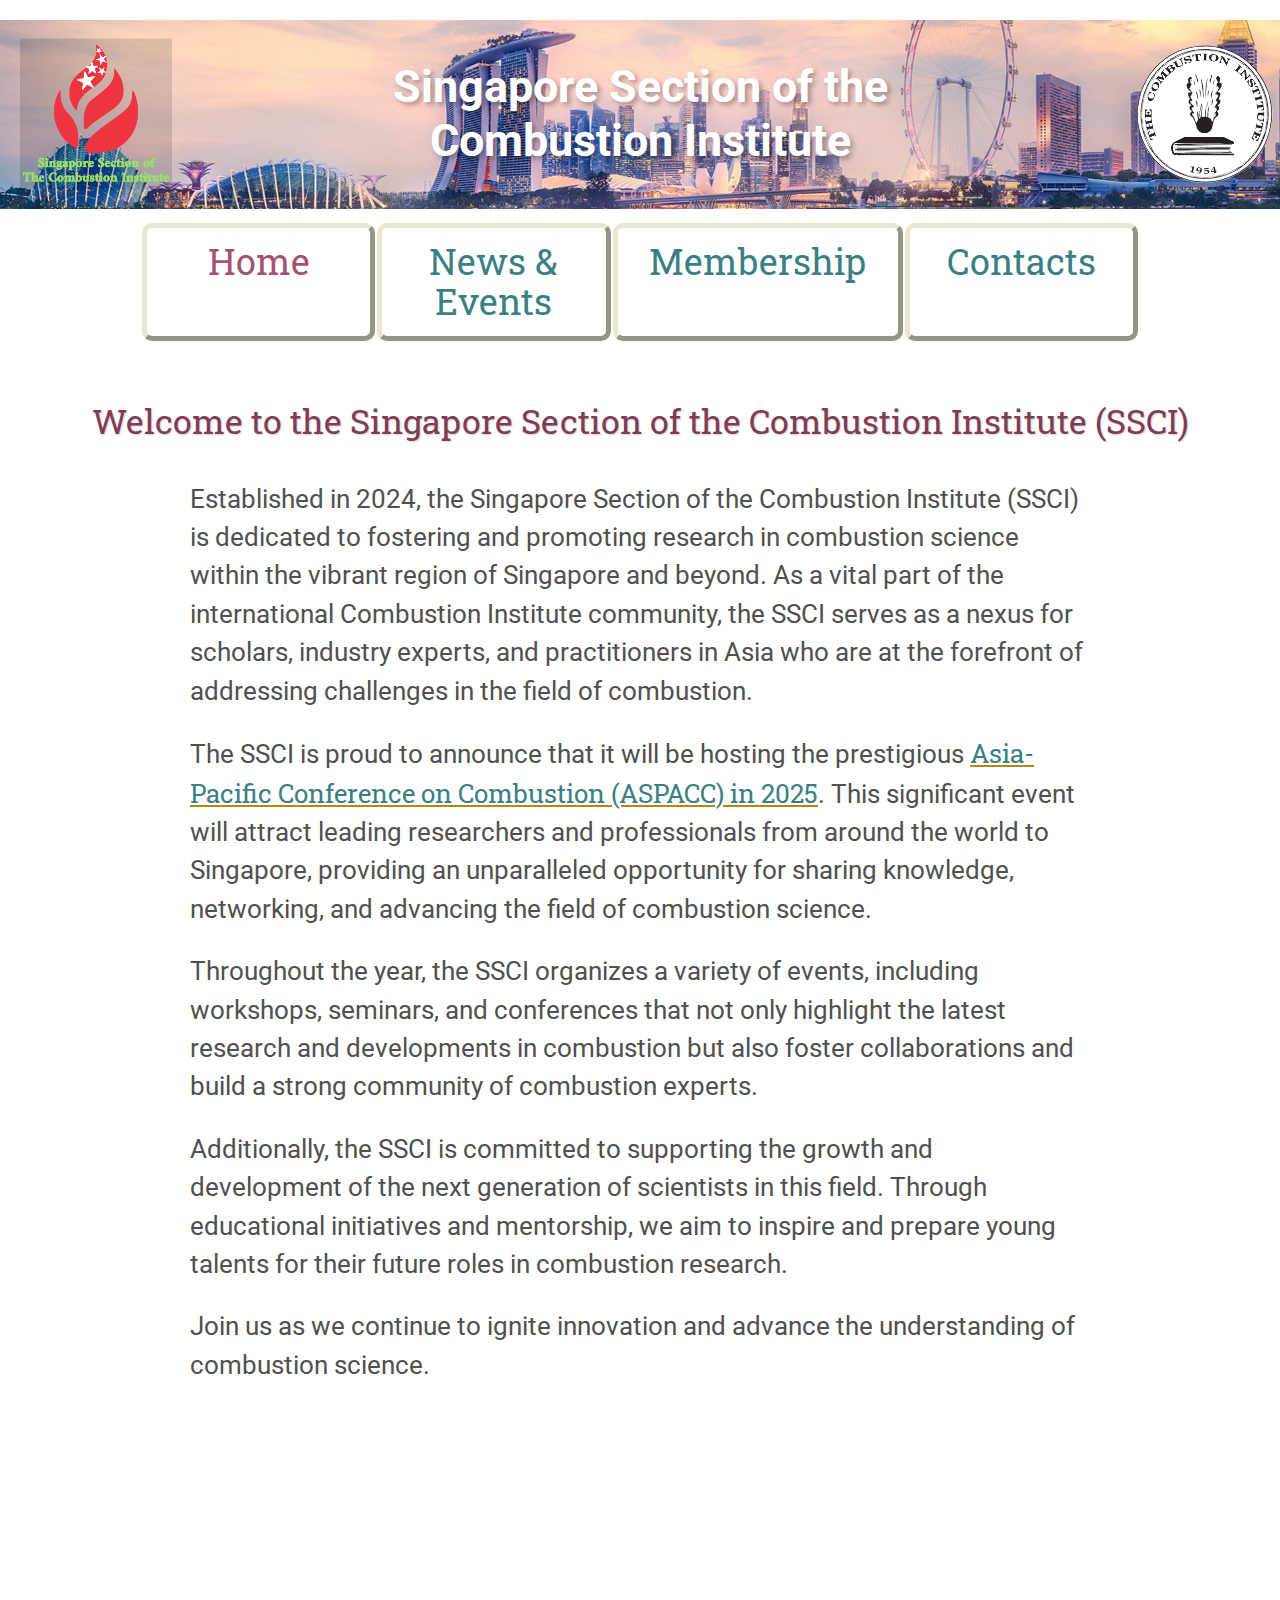
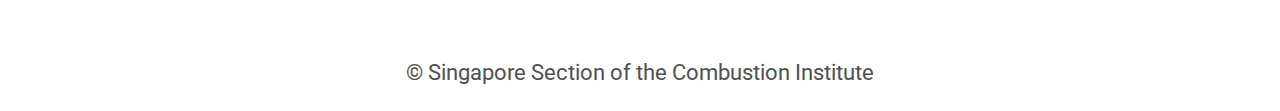
<file: index.html>
<!DOCTYPE html>
<html lang='en'>

<head>
    <base href=".">
    <link rel="shortcut icon" type="image/png" href="assets/favicon.png"/>
    <link rel="stylesheet" type="text/css" media="all" href="assets/main.css"/>
    <meta name="description" content="Conference Template">
    <meta name="resource-type" content="document">
    <meta name="distribution" content="global">
    <meta name="KeyWords" content="Conference">
    <title>Singapore Section of the Combustion Institute</title>

</head>

<body>

    <div class="banner-container">
        <img src="assets/SSCI-logo.png" alt="Left Logo" class="banner-logo left" height="80%">

        <img src="assets/singapore_p3.jpg" alt="Conference Banner" class="banner">
        <div class="overlay-text">Singapore Section of the Combustion Institute</div>

        <img src="assets/CI-logo.png" alt="Right Logo" class="banner-logo right" height="80%">
    </div>

    <table class="navigation">
        <tr>
            <td class="navigation">
                <a class="current" title="Home Page" href="javascript:window.location.reload();">Home</a>
            </td>

            <td class="navigation">
                <a title="News and Events" href="news.html">News & Events</a>
            </td>

            <td class="navigation">
                <a title="Membership" href="membership.html">Membership</a>
            </td>

            <td class="navigation">
                <a title="Contacts" href="contacts.html">Contacts</a>
            </td>
        </tr>
    </table>


<h2 id="welcome">Welcome to the Singapore Section of the Combustion Institute (SSCI)</h2>
<p>
Established in 2024, the Singapore Section of the Combustion Institute (SSCI) is dedicated to fostering and promoting research in combustion science within the vibrant region of Singapore and beyond. As a vital part of the international Combustion Institute community, the SSCI serves as a nexus for scholars, industry experts, and practitioners in Asia who are at the forefront of addressing challenges in the field of combustion.
</p>

<p>
The SSCI is proud to announce that it will be hosting the prestigious <a href="https://www.aspacc2025.org/" target="_blank">Asia-Pacific Conference on Combustion (ASPACC) in 2025</a>. This significant event will attract leading researchers and professionals from around the world to Singapore, providing an unparalleled opportunity for sharing knowledge, networking, and advancing the field of combustion science.
</p>

<p>
Throughout the year, the SSCI organizes a variety of events, including workshops, seminars, and conferences that not only highlight the latest research and developments in combustion but also foster collaborations and build a strong community of combustion experts.
</p>

<p>
Additionally, the SSCI is committed to supporting the growth and development of the next generation of scientists in this field. Through educational initiatives and mentorship, we aim to inspire and prepare young talents for their future roles in combustion research.
</p>

<p>
Join us as we continue to ignite innovation and advance the understanding of combustion science.
</p>

<footer>
    &copy; Singapore Section of the Combustion Institute
</footer>

</body>
</html>
</file>
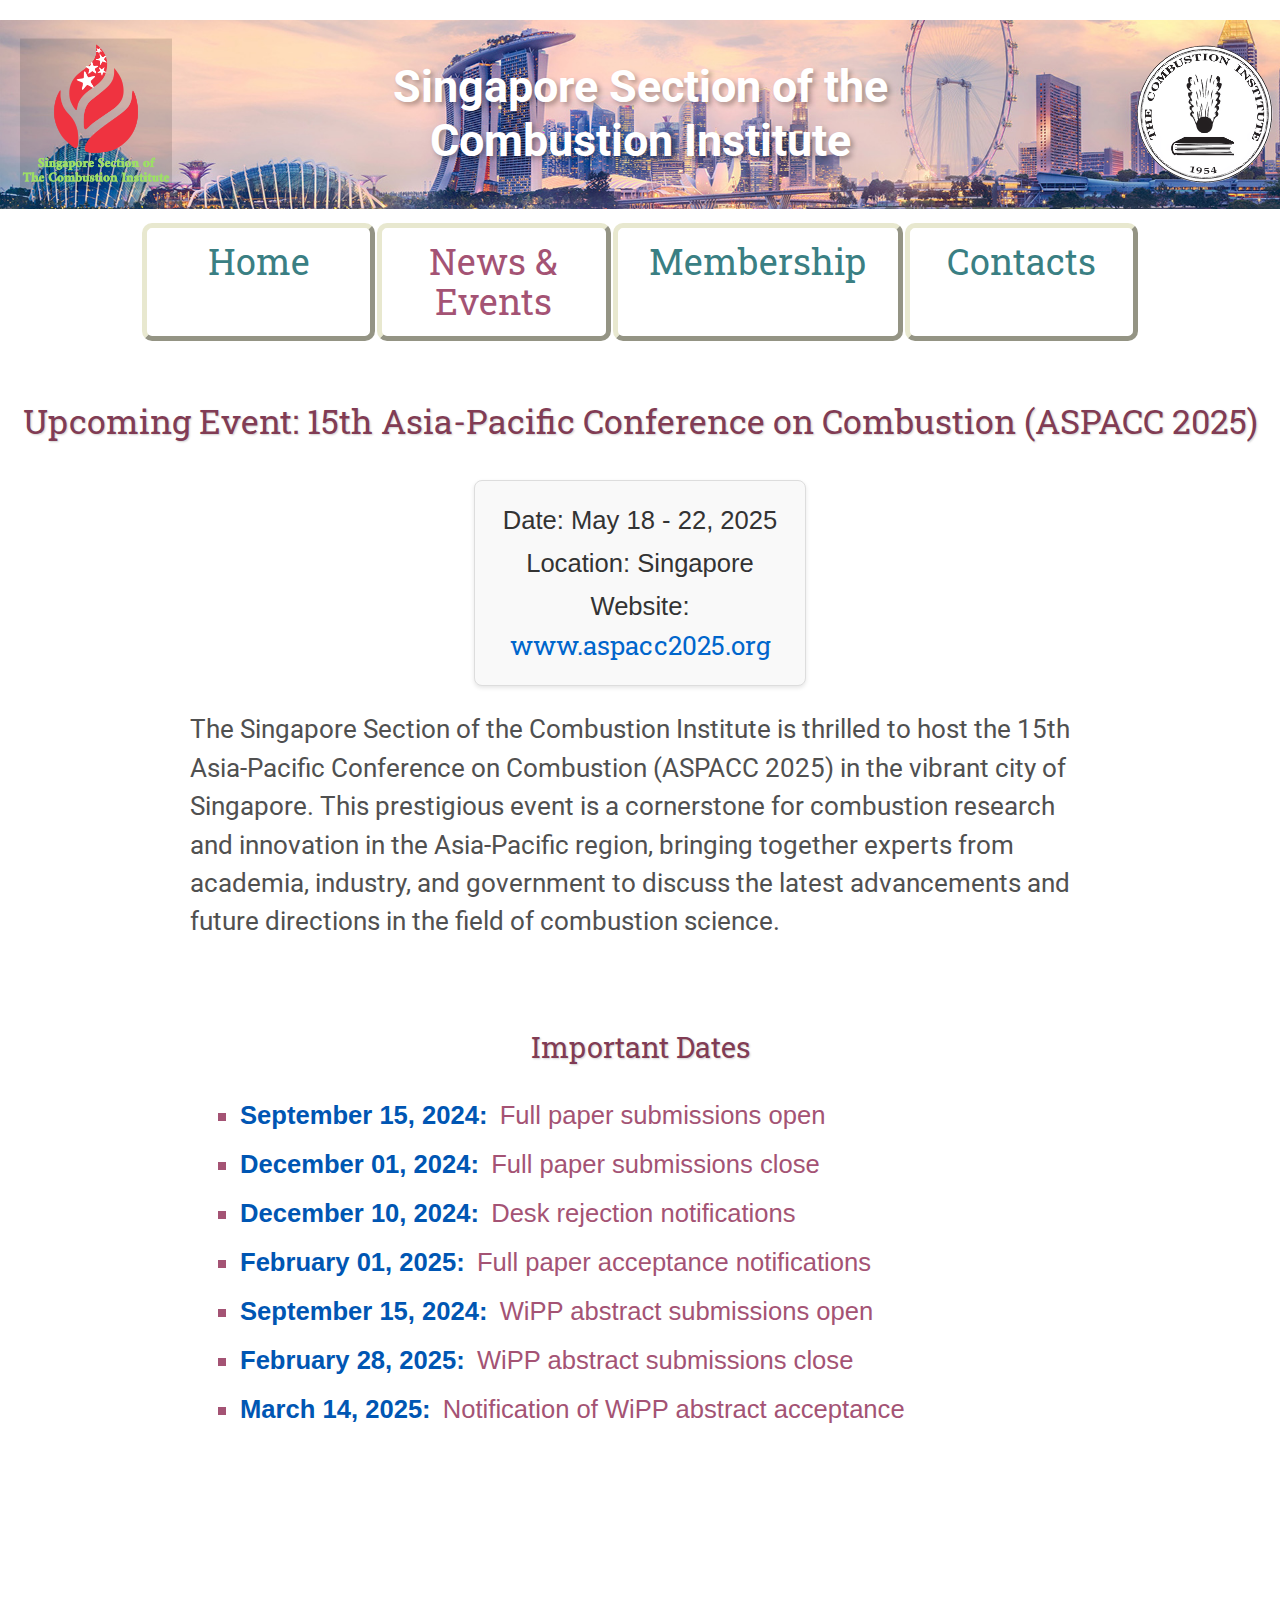
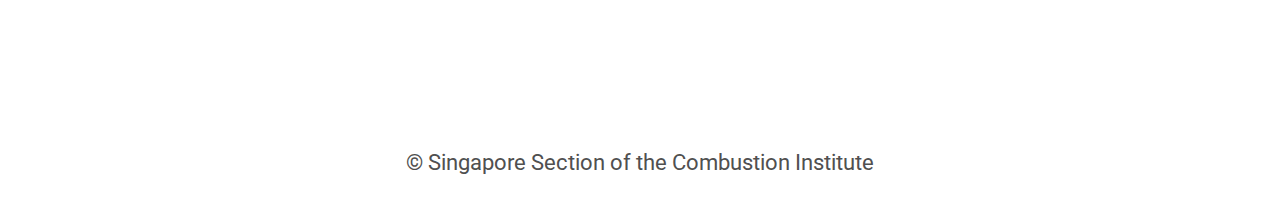
<file: news/index.html>
<!DOCTYPE html>
<html lang='en'>

<head>
    <base href=".">
    <link rel="shortcut icon" type="image/png" href="../assets/favicon.png"/>
    <link rel="stylesheet" type="text/css" media="all" href="../assets/main.css"/>
    <meta name="description" content="Conference Template">
    <meta name="resource-type" content="document">
    <meta name="distribution" content="global">
    <meta name="KeyWords" content="Conference">
    <title>Singapore Section of the Combustion Institute</title>

</head>

<body>

    <div class="banner-container">
        <img src="../assets/SSCI-logo.png" alt="Left Logo" class="banner-logo left" height="80%">

        <img src="../assets/singapore_p3.jpg" alt="Conference Banner" class="banner">
        <div class="overlay-text">Singapore Section of the Combustion Institute</div>

        <img src="../assets/CI-logo.png" alt="Right Logo" class="banner-logo right" height="80%">
    </div>

    <table class="navigation">
        <tr>
            <td class="navigation">
                <a title="Home Page" href="../index.html">Home</a>
            </td>

            <td class="navigation">
                <a class="current" title="News and Events" href="javascript:window.location.reload();">News & Events</a>
            </td>

            <td class="navigation">
                <a title="Membership" href="membership">Membership</a>
            </td>

            <td class="navigation">
                <a title="Contacts" href="contacts">Contacts</a>
            </td>
        </tr>
    </table>


<h2>Upcoming Event: 15th Asia-Pacific Conference on Combustion (ASPACC 2025)</h2>

<div class="event-details">
    <h5 class="event-date">Date: May 18 - 22, 2025</h5>
    <h5 class="event-location">Location: Singapore</h5>
    <h5 class="event-website">
        Website:
        <a href="https://www.aspacc2025.org/" target="_blank">www.aspacc2025.org</a>
    </h5>
</div>

<p>
The Singapore Section of the Combustion Institute is thrilled to host the 15th Asia-Pacific Conference on Combustion (ASPACC 2025) in the vibrant city of Singapore. This prestigious event is a cornerstone for combustion research and innovation in the Asia-Pacific region, bringing together experts from academia, industry, and government to discuss the latest advancements and future directions in the field of combustion science.
</p>


<div class="important-dates">
    <h3>Important Dates</h3>
    <ul>
        <li><span class="date">September 15, 2024:</span> Full paper submissions open</li>
        <li><span class="date">December 01, 2024:</span> Full paper submissions close</li>
        <li><span class="date">December 10, 2024:</span> Desk rejection notifications</li>
        <li><span class="date">February 01, 2025:</span> Full paper acceptance notifications</li>
        <li><span class="date">September 15, 2024:</span> WiPP abstract submissions open</li>
        <li><span class="date">February 28, 2025:</span> WiPP abstract submissions close</li>
        <li><span class="date">March 14, 2025:</span> Notification of WiPP abstract acceptance</li>
    </ul>
</div>


<footer>
    &copy; Singapore Section of the Combustion Institute
</footer>

</body>
</html>
</file>
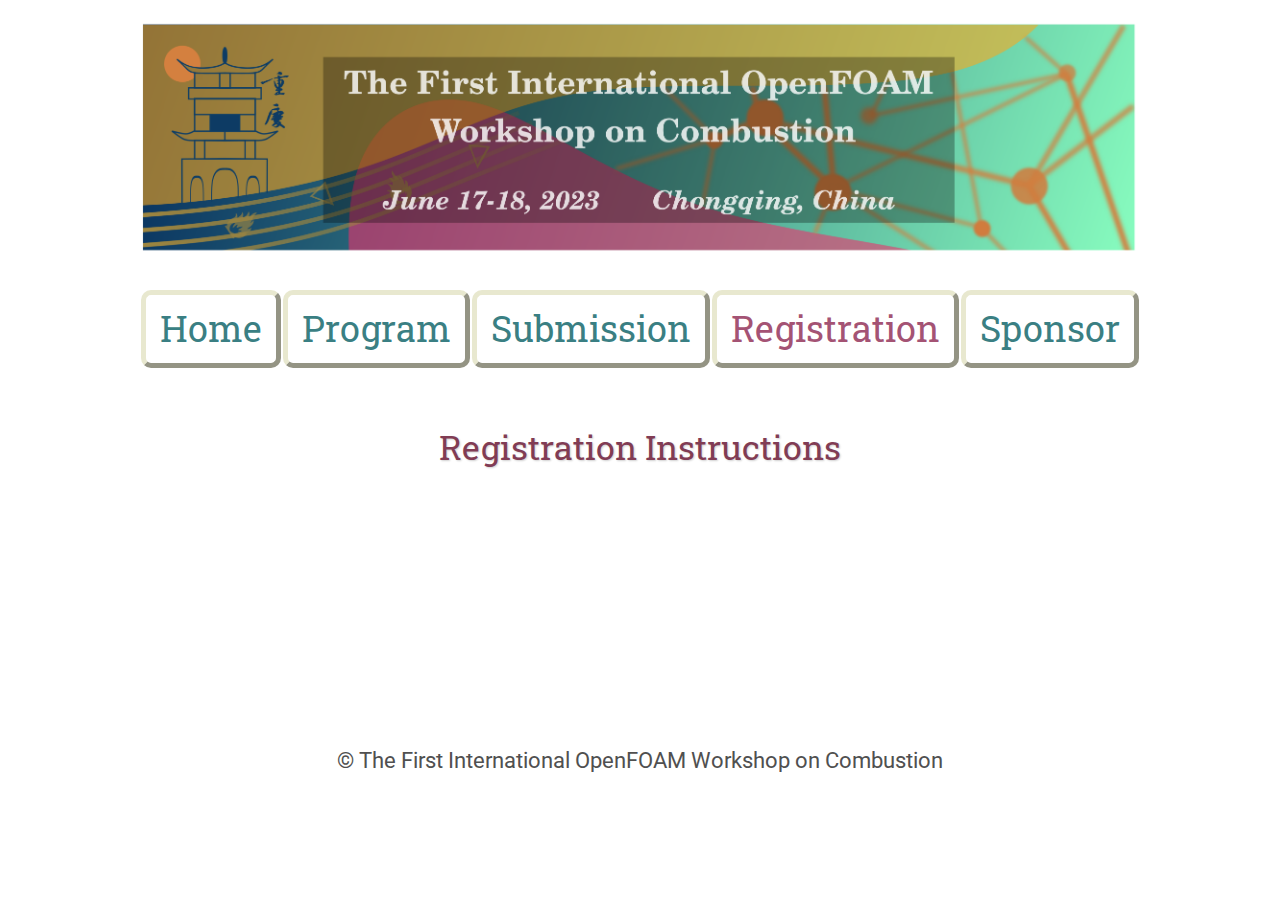
<file: registration/index.html>
<!DOCTYPE html>
<html lang='en'>

<head>
    <base href="..">
    <link rel="shortcut icon" type="image/png" href="assets/favicon.png"/>
    <link rel="stylesheet" type="text/css" media="all" href="assets/main.css"/>
    <meta name="description" content="Conference Template">
    <meta name="resource-type" content="document">
    <meta name="distribution" content="global">
    <meta name="KeyWords" content="Conference">
    <title>Registration</title>
</head>

<body>

    <div>
        <img src="assets/website_header.png" alt="Conference Banner" width="1000px">
    </div>

    <table class="navigation">
        <tr>
            <td class="navigation">
                <a title="Conference Home Page" href=".">Home</a>
            </td>

            <td class="navigation">
                <a title="Conference Program" href="program">Program</a>
            </td>

            <td class="navigation">
                <a title="Paper Submission" href="submission">Submission</a>
            </td>

            <td class="navigation">
                <a class="current" title="Register for the Conference" href="registration">Registration</a>
            </td>

            <td class="navigation">
                <a title="Sponsor" href="sponsor">Sponsor</a>
            </td>
        </tr>
    </table>


<h2>
    Registration Instructions
</h2>


<footer>
    &copy; The First International OpenFOAM Workshop on Combustion
</footer>

</body>
</html>
</file>
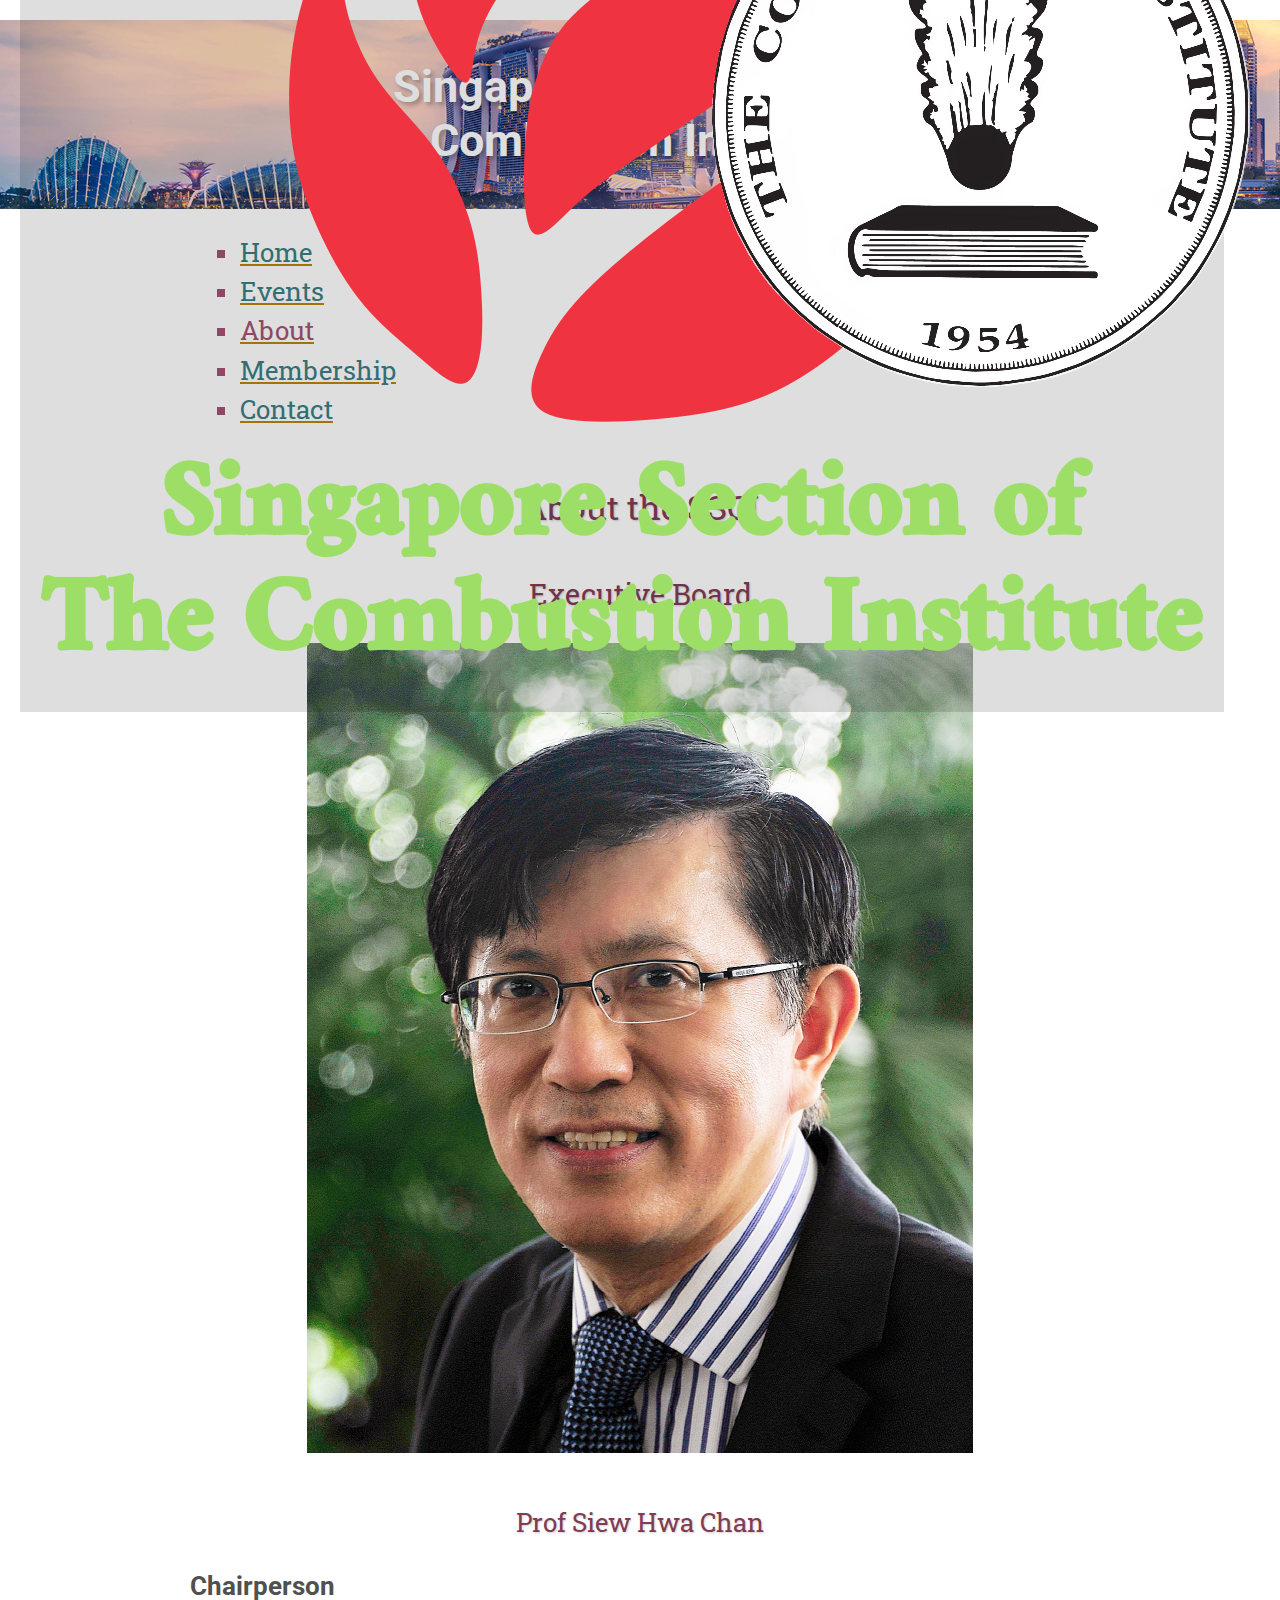
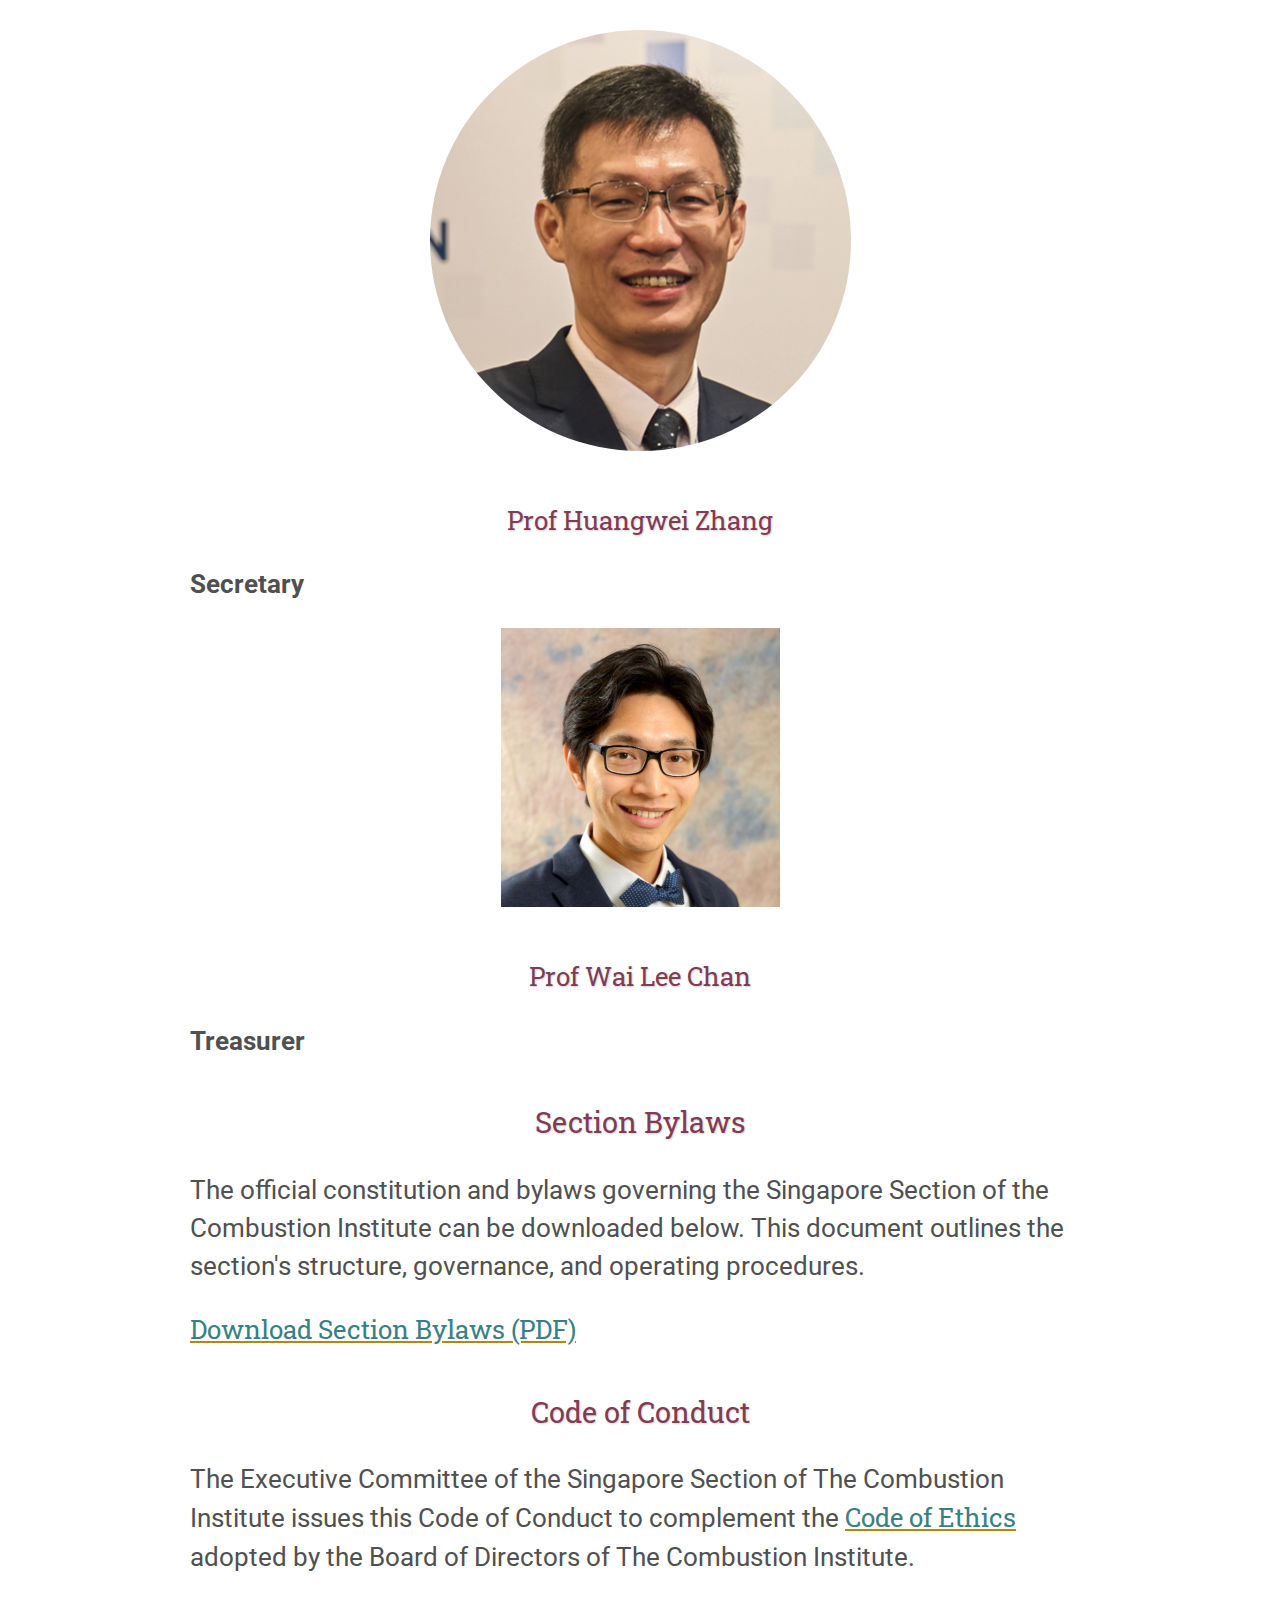
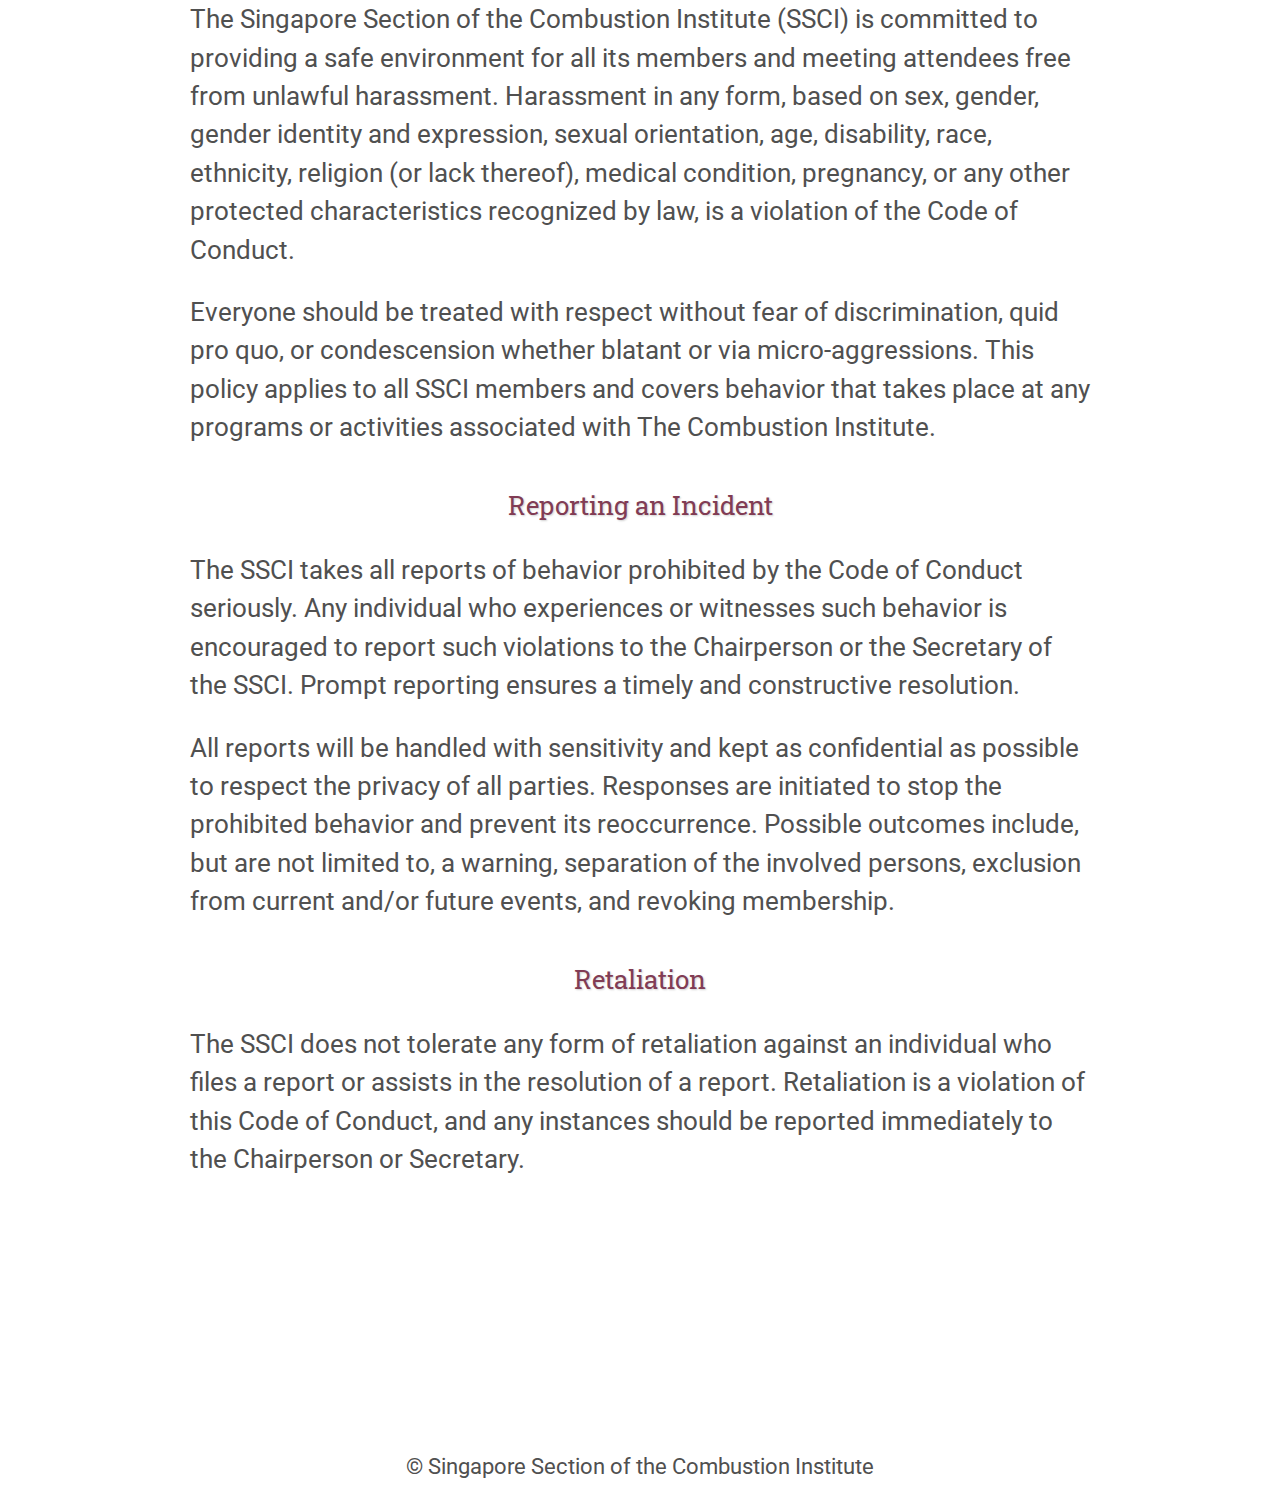
<file: about.html>
<!DOCTYPE html>
<html lang='en'>
<head>
    <base href=".">
    <meta charset="UTF-8">
    <meta name="viewport" content="width=device-width, initial-scale=1.0">
    <link rel="shortcut icon" type="image/png" href="assets/favicon.png"/>
    <link rel="stylesheet" type="text/css" media="all" href="assets/main.css"/>
    <meta name="description" content="About the Singapore Section of the Combustion Institute (SSCI), its board, and bylaws.">
    <meta name="KeyWords" content="About SSCI, Executive Board, Combustion Institute, Bylaws">
    <title>About | Singapore Section of the Combustion Institute</title>
</head>
<body>

    <header class="banner-container">
        <img src="assets/SSCI-logo.png" alt="SSCI Logo" class="banner-logo left">
        <img src="assets/singapore_p3.jpg" alt="Singapore Skyline Banner" class="banner">
        <div class="overlay-text">Singapore Section of the Combustion Institute</div>
        <img src="assets/CI-logo.png" alt="Combustion Institute Logo" class="banner-logo right">
    </header>

    <nav class="navigation">
        <ul>
            <li><a href="index.html">Home</a></li>
            <li><a href="events.html">Events</a></li>
            <li><a class="current" href="about.html">About</a></li>
            <li><a href="membership.html">Membership</a></li>
            <li><a href="contacts.html">Contact</a></li>
        </ul>
    </nav>

    <main class="content-wrapper">
        <h2>About the SSCI</h2>

        <section id="executive-board">
            <h3>Executive Board</h3>
            <div class="board-container">
                <div class="board-member">
                    <img src="assets/board/chan_siew_hwa.png" alt="Photo of Prof Siew Hwa Chan" class="board-photo">
                    <div class="board-info">
                        <h4>Prof Siew Hwa Chan</h4>
                        <p><strong>Chairperson</strong></p>
                    </div>
                </div>
                <div class="board-member">
                    <img src="assets/board/zhang_huangwei.png" alt="Photo of Prof Huangwei Zhang" class="board-photo">
                    <div class="board-info">
                        <h4>Prof Huangwei Zhang</h4>
                        <p><strong>Secretary</strong></p>
                    </div>
                </div>
                <div class="board-member">
                    <img src="assets/board/chan_wai_lee.jpg" alt="Photo of Prof Wai Lee Chan" class="board-photo">
                    <div class="board-info">
                        <h4>Prof Wai Lee Chan</h4>
                        <p><strong>Treasurer</strong></p>
                    </div>
                </div>
            </div>
        </section>

        <section id="section-bylaws">
            <h3>Section Bylaws</h3>
            <p>The official constitution and bylaws governing the Singapore Section of the Combustion Institute can be downloaded below. This document outlines the section's structure, governance, and operating procedures.</p>
            <p class="center-text">
                <a href="documents/Constitution of Singapore Section of The Combustion Institute vetted_Redacted.pdf" target="_blank" class="button-link">Download Section Bylaws (PDF)</a>
            </p>
        </section>

        <section id="code-of-conduct">
            <h3>Code of Conduct</h3>
            <p>The Executive Committee of the Singapore Section of The Combustion Institute issues this Code of Conduct to complement the <a href="https://www.combustioninstitute.org/resources/governance/code-of-ethics/" target="_blank">Code of Ethics</a> adopted by the Board of Directors of The Combustion Institute.</p>
            <p>The Singapore Section of the Combustion Institute (SSCI) is committed to providing a safe environment for all its members and meeting attendees free from unlawful harassment. Harassment in any form, based on sex, gender, gender identity and expression, sexual orientation, age, disability, race, ethnicity, religion (or lack thereof), medical condition, pregnancy, or any other protected characteristics recognized by law, is a violation of the Code of Conduct.</p>
            <p>Everyone should be treated with respect without fear of discrimination, quid pro quo, or condescension whether blatant or via micro-aggressions. This policy applies to all SSCI members and covers behavior that takes place at any programs or activities associated with The Combustion Institute.</p>

            <h4>Reporting an Incident</h4>
            <p>The SSCI takes all reports of behavior prohibited by the Code of Conduct seriously. Any individual who experiences or witnesses such behavior is encouraged to report such violations to the Chairperson or the Secretary of the SSCI. Prompt reporting ensures a timely and constructive resolution.</p>
            <p>All reports will be handled with sensitivity and kept as confidential as possible to respect the privacy of all parties. Responses are initiated to stop the prohibited behavior and prevent its reoccurrence. Possible outcomes include, but are not limited to, a warning, separation of the involved persons, exclusion from current and/or future events, and revoking membership.</p>

            <h4>Retaliation</h4>
            <p>The SSCI does not tolerate any form of retaliation against an individual who files a report or assists in the resolution of a report. Retaliation is a violation of this Code of Conduct, and any instances should be reported immediately to the Chairperson or Secretary.</p>
        </section>

    </main>

    <footer>
        &copy; Singapore Section of the Combustion Institute
    </footer>

</body>
</html>
</file>
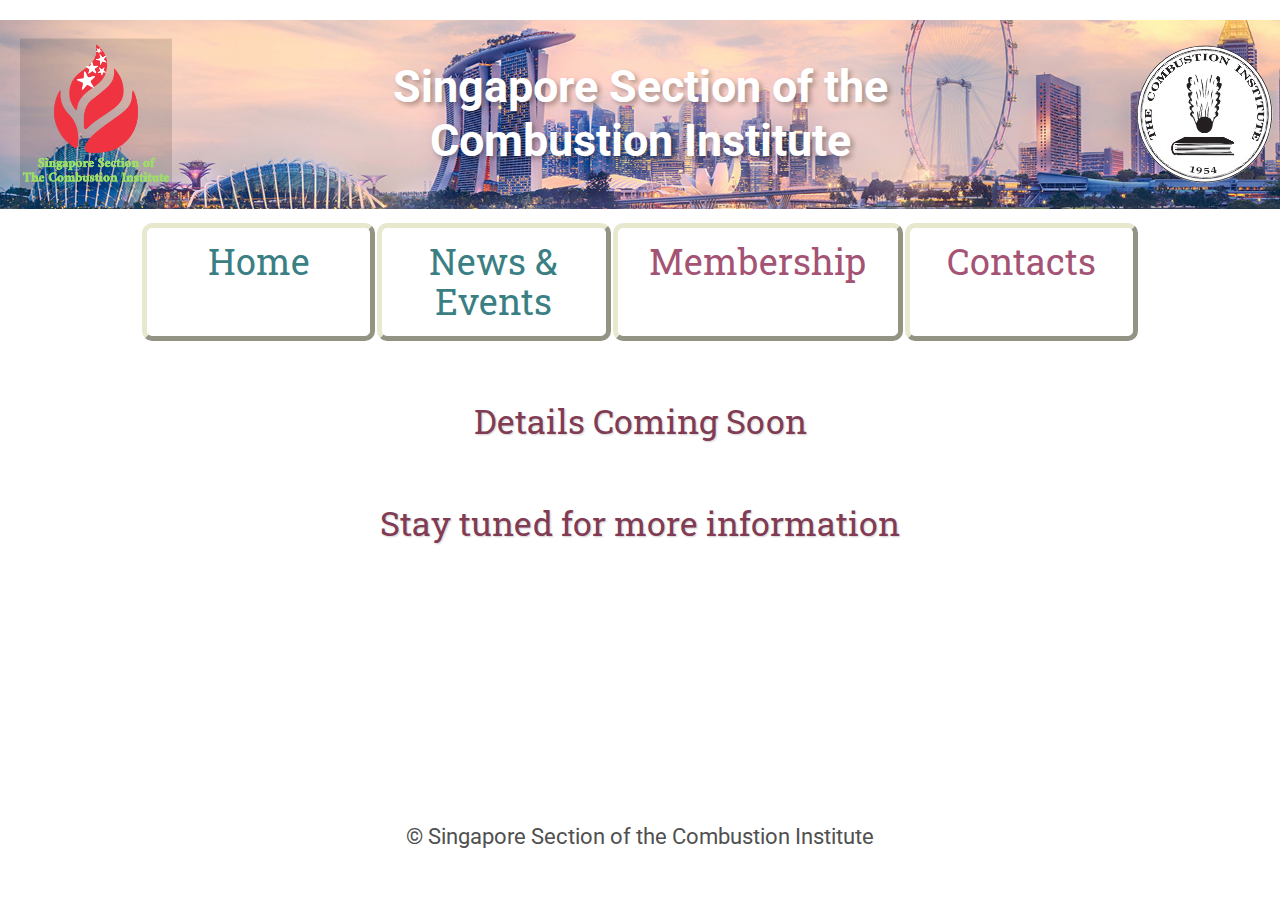
<file: contacts.html>
<!DOCTYPE html>
<html lang='en'>

<head>
    <base href=".">
    <link rel="shortcut icon" type="image/png" href="assets/favicon.png"/>
    <link rel="stylesheet" type="text/css" media="all" href="assets/main.css"/>
    <meta name="description" content="Conference Template">
    <meta name="resource-type" content="document">
    <meta name="distribution" content="global">
    <meta name="KeyWords" content="Conference">
    <title>Singapore Section of the Combustion Institute</title>

</head>

<body>

    <div class="banner-container">
        <img src="assets/SSCI-logo.png" alt="Left Logo" class="banner-logo left" height="80%">

        <img src="assets/singapore_p3.jpg" alt="Conference Banner" class="banner">
        <div class="overlay-text">Singapore Section of the Combustion Institute</div>

        <img src="assets/CI-logo.png" alt="Right Logo" class="banner-logo right" height="80%">
    </div>

    <table class="navigation">
        <tr>
            <td class="navigation">
                <a title="Home Page" href="index.html">Home</a>
            </td>

            <td class="navigation">
                <a title="News and Events" href="news.html">News & Events</a>
            </td>

            <td class="navigation">
                <a class="current" title="Membership" href="membership.html">Membership</a>
            </td>

            <td class="navigation">
                <a class="current" title="Contacts" href="javascript:window.location.reload();">Contacts</a>
            </td>
        </tr>
    </table>


<h2>Details Coming Soon</h2>
<h2>Stay tuned for more information</h2>


<footer>
    &copy; Singapore Section of the Combustion Institute
</footer>

</body>
</html>
</file>
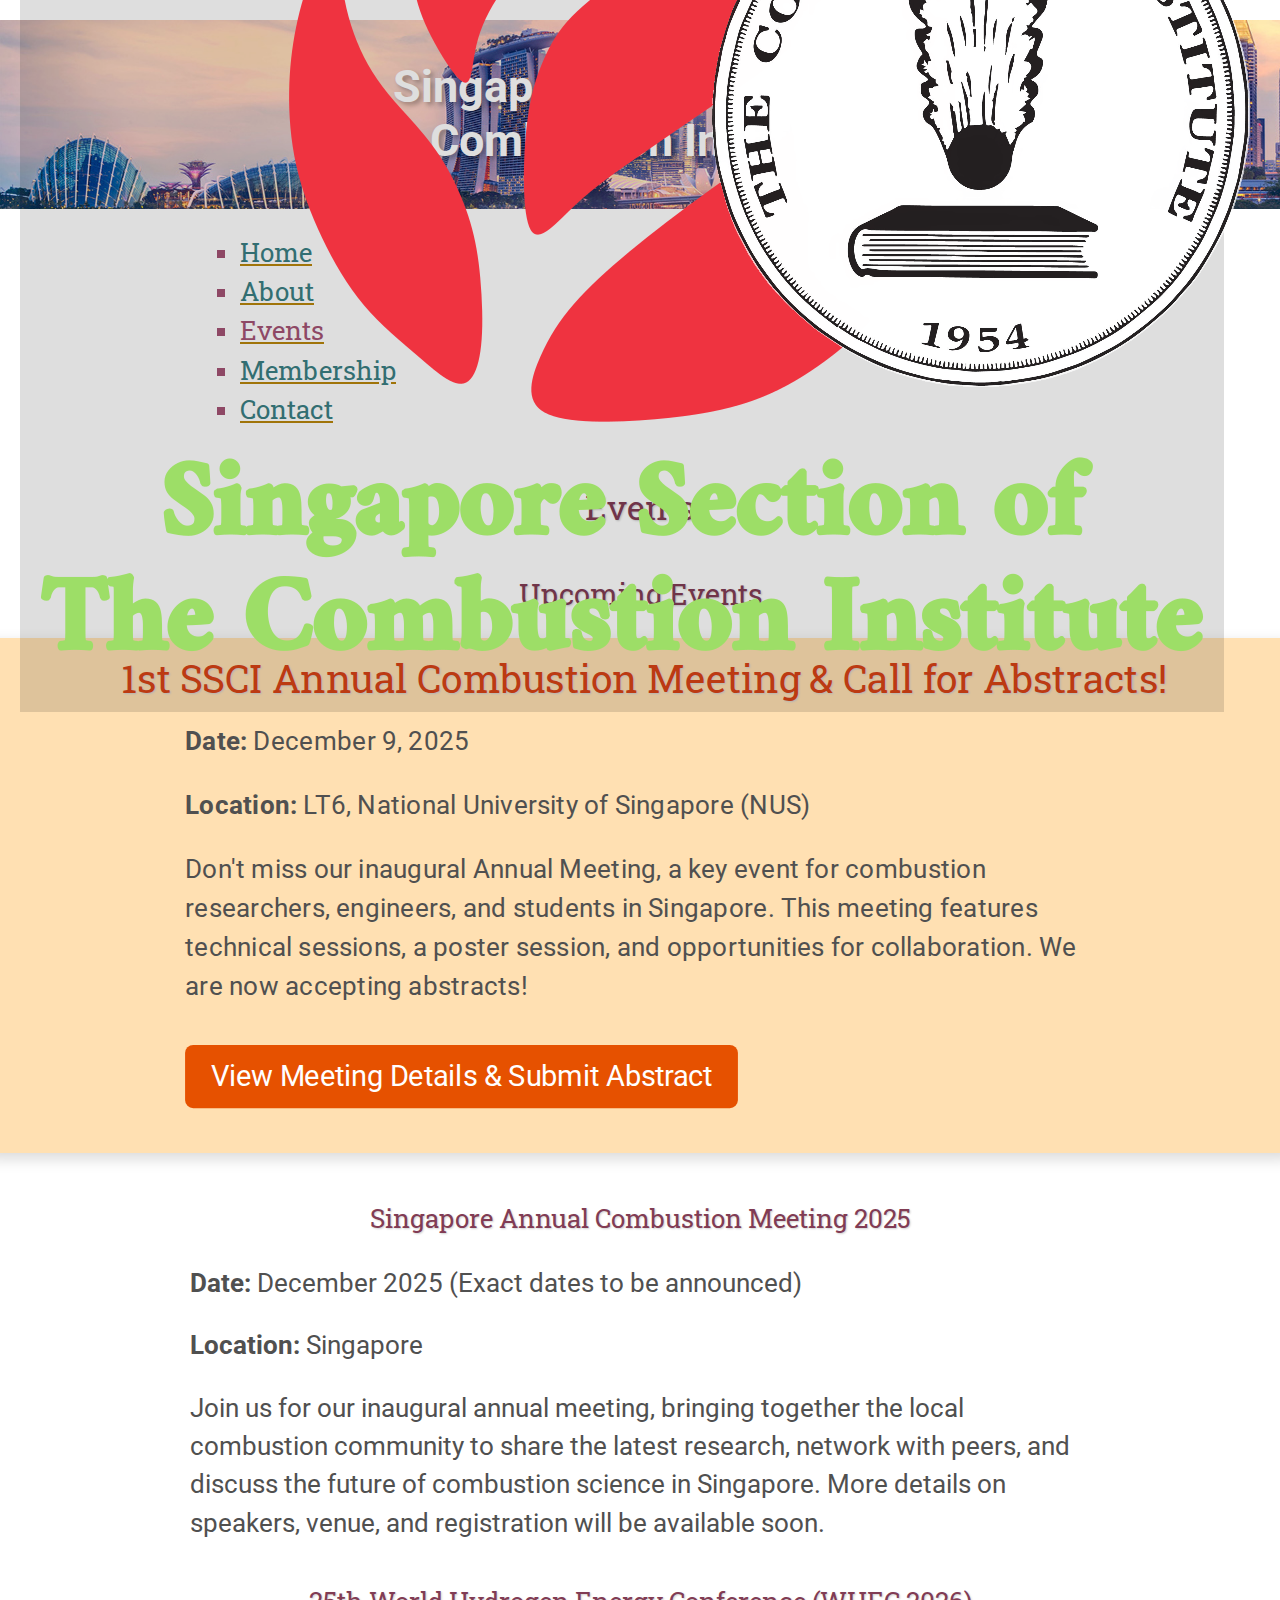
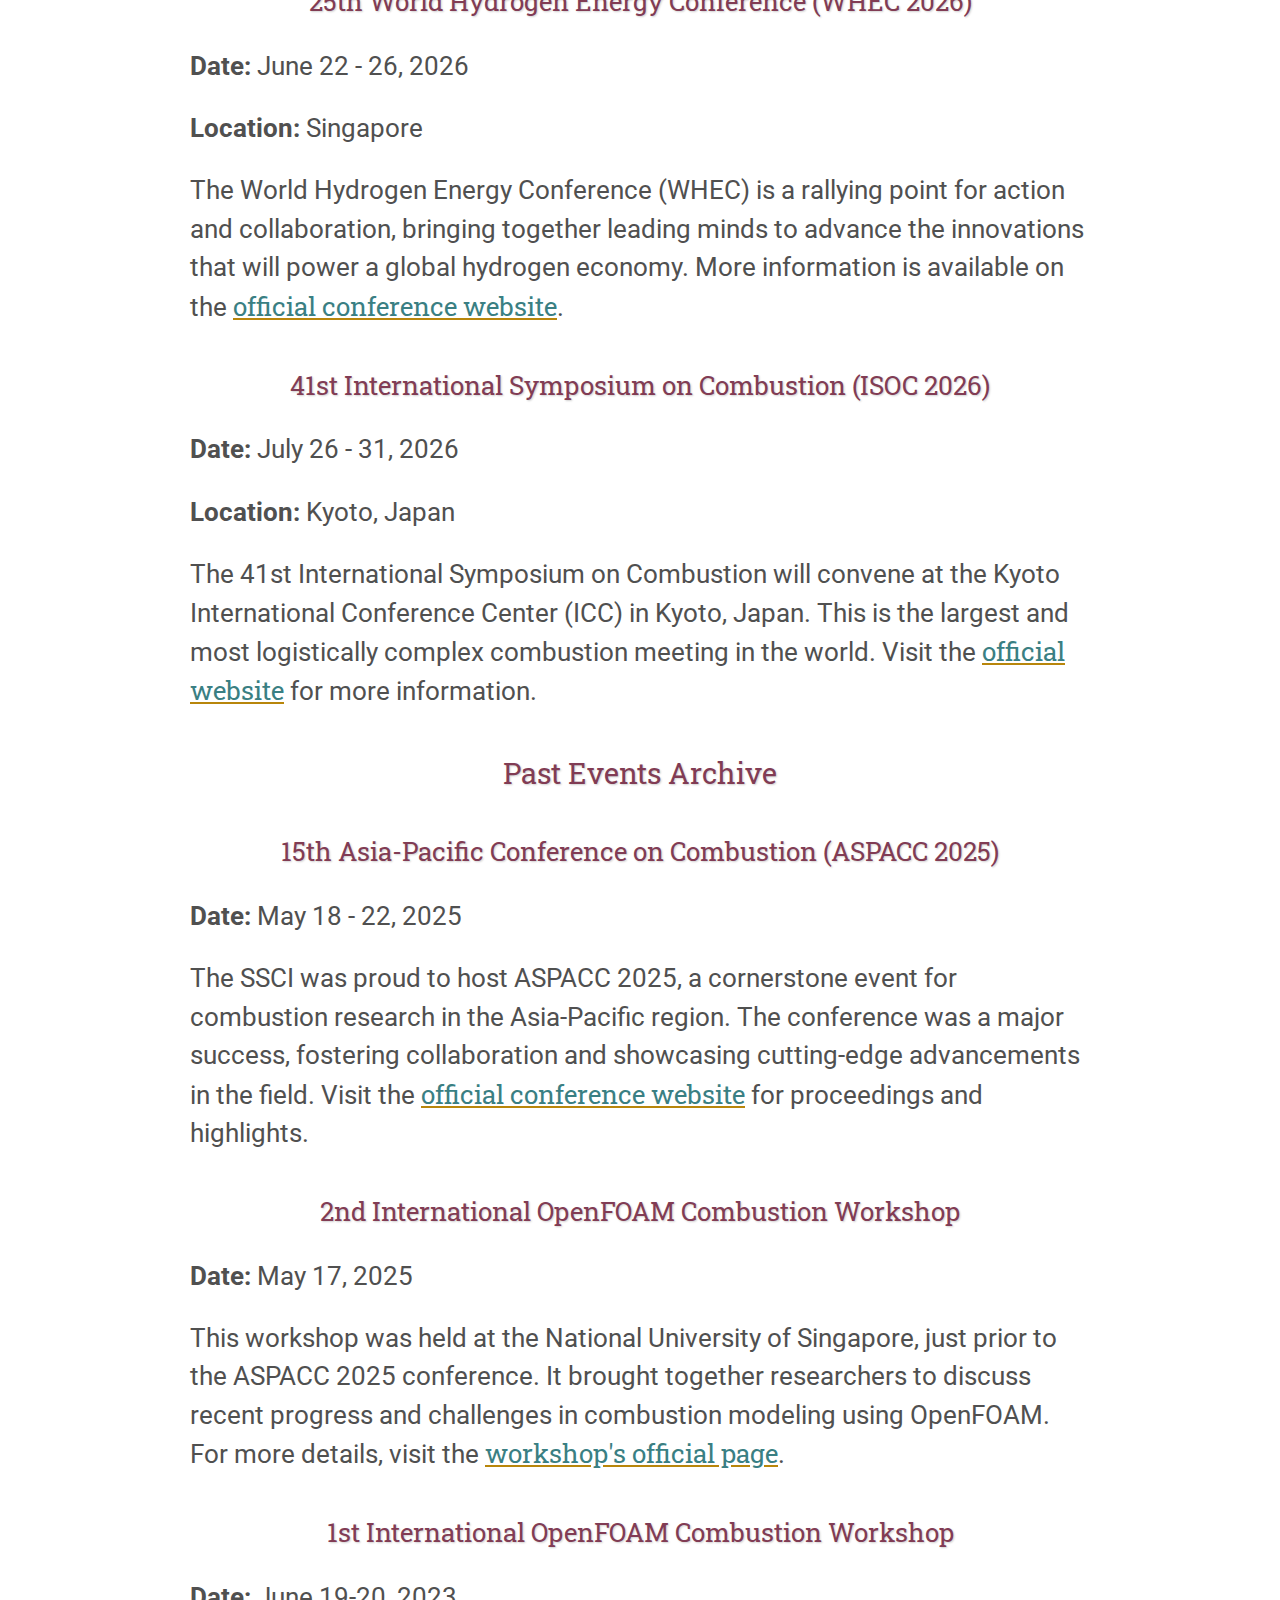
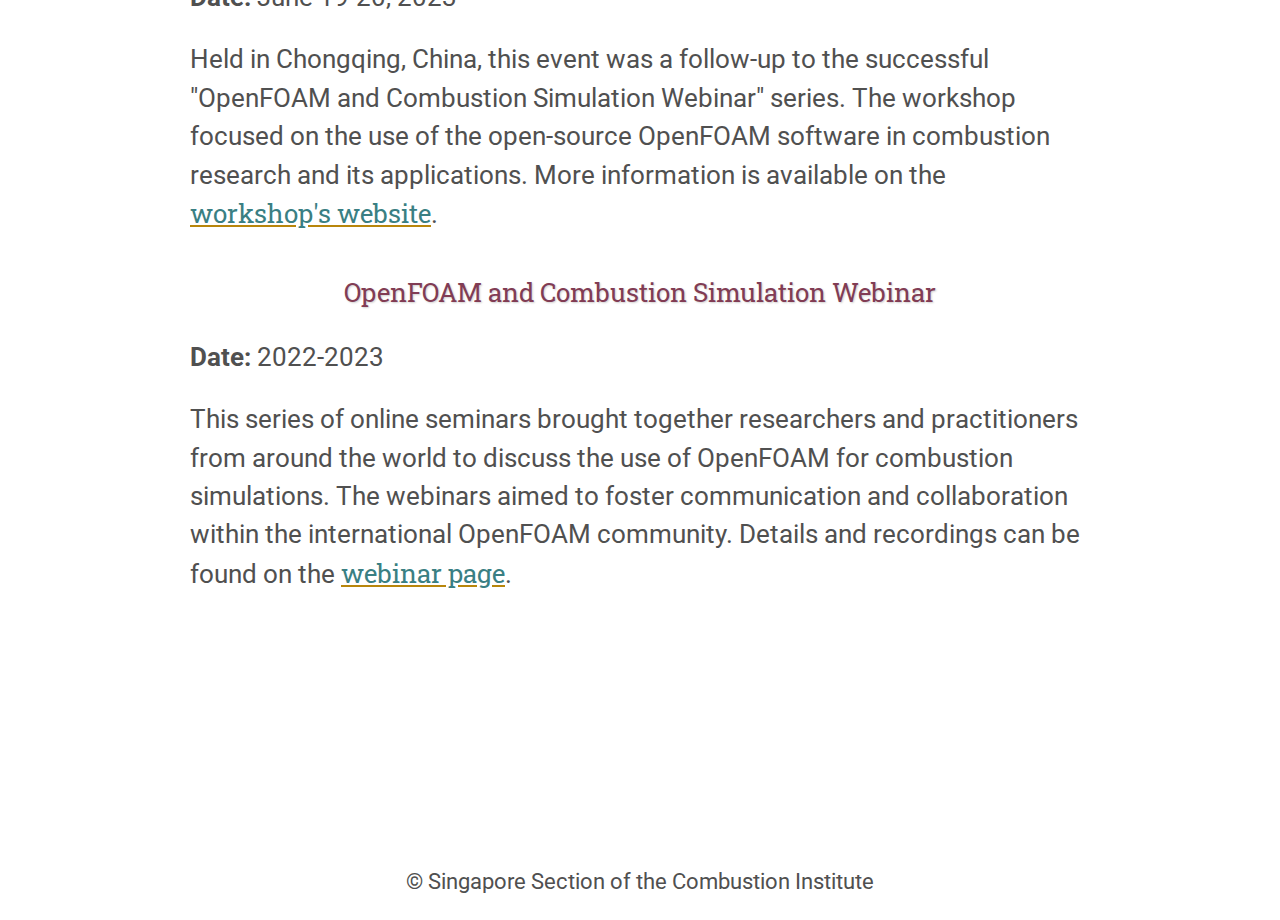
<file: events.html>
<!DOCTYPE html>
<html lang='en'>

<head>
    <base href=".">
    <meta charset="UTF-8">
    <meta name="viewport" content="width=device-width, initial-scale=1.0">
    <link rel="shortcut icon" type="image/png" href="assets/favicon.png"/>
    <link rel="stylesheet" type="text/css" media="all" href="assets/main.css"/>
    <meta name="description" content="Events and news from the Singapore Section of the Combustion Institute (SSCI)">
    <meta name="KeyWords" content="Combustion, Events, Conference, Symposium, ASPACC">
    <title>Events | Singapore Section of the Combustion Institute</title>

    <style>
        /* New style for the extra eye-catching event item */
        .featured-event-item {
            background-color: #ffe0b2; /* A warmer, attention-grabbing background color (light orange/peach) */
            border-left: 8px solid #e65100; /* A strong, contrasting border color */
            padding: 20px 25px;
            margin-bottom: 2em; /* More space to make it stand out */
            border-radius: 0 8px 8px 0;
            box-shadow: 0 5px 15px rgba(0,0,0,0.15); /* More pronounced shadow */
            transform: scale(1.02); /* Slightly larger */
            transition: all 0.3s ease-in-out;
        }

        .featured-event-item:hover {
            transform: scale(1.03) translateY(-5px); /* Enhanced hover effect */
            box-shadow: 0 8px 20px rgba(0,0,0,0.2);
        }

        .featured-event-item h4 {
            color: #d84315; /* A strong, related color for the heading */
            font-size: 1.5em; /* Make the title bigger */
            margin-top: 0;
            margin-bottom: 0.5em;
        }

        .featured-event-item .event-button {
            display: inline-block;
            background-color: #e65100; /* Use the strong border color for the button */
            color: white;
            padding: 12px 25px;
            border-radius: 8px;
            text-decoration: none;
            font-family: 'Roboto', sans-serif;
            font-size: 1.1em;
            margin-top: 0.5em;
            transition: background-color 0.3s ease, transform 0.2s ease;
        }

        .featured-event-item .event-button:hover {
            background-color: #ff7043; /* Lighter shade on hover */
            transform: translateY(-2px);
            color: white; /* Keep text white on hover */
        }
    </style>
</head>

<body>

    <header class="banner-container">
        <img src="assets/SSCI-logo.png" alt="SSCI Logo" class="banner-logo left">
        <img src="assets/singapore_p3.jpg" alt="Singapore Skyline Banner" class="banner">
        <div class="overlay-text">Singapore Section of the Combustion Institute</div>
        <img src="assets/CI-logo.png" alt="Combustion Institute Logo" class="banner-logo right">
    </header>

    <nav class="navigation">
        <ul>
            <li><a href="index.html">Home</a></li>
            <li><a href="about.html">About</a></li>
            <li><a class="current" href="events.html">Events</a></li>
            <li><a href="membership.html">Membership</a></li>
            <li><a href="contacts.html">Contact</a></li>
        </ul>
    </nav>

    <main class="content-wrapper">
        <h2>Events</h2>

        <section class="event-section">
            <h3>Upcoming Events</h3>

            <!-- NEW EYE-CATCHING EVENT ITEM -->
            <div class="featured-event-item">
                <h4>1st SSCI Annual Combustion Meeting & Call for Abstracts!</h4>
                <p><strong>Date:</strong> December 9, 2025</p>
                <p><strong>Location:</strong> LT6, National University of Singapore (NUS)</p>
                <p>
                    Don't miss our inaugural Annual Meeting, a key event for combustion researchers, engineers, and students in Singapore.
                    This meeting features technical sessions, a poster session, and opportunities for collaboration.
                    We are now accepting abstracts!
                </p>
                <p class="center-text">
                    <a href="ssci_meeting.html" class="event-button">View Meeting Details & Submit Abstract</a>
                </p>
            </div>
            <!-- END NEW EYE-CATCHING EVENT ITEM -->

            <div class="upcoming-event-item">
                <h4>Singapore Annual Combustion Meeting 2025</h4>
                <p><strong>Date:</strong> December 2025 (Exact dates to be announced)</p>
                <p><strong>Location:</strong> Singapore</p>
                <p>Join us for our inaugural annual meeting, bringing together the local combustion community to share the latest research, network with peers, and discuss the future of combustion science in Singapore. More details on speakers, venue, and registration will be available soon.</p>
            </div>
            <div class="upcoming-event-item">
                <h4>25th World Hydrogen Energy Conference (WHEC 2026)</h4>
                <p><strong>Date:</strong> June 22 - 26, 2026</p>
                <p><strong>Location:</strong> Singapore</p>
                <p>The World Hydrogen Energy Conference (WHEC) is a rallying point for action and collaboration, bringing together leading minds to advance the innovations that will power a global hydrogen economy. More information is available on the <a href="https://whec2026.org/" target="_blank">official conference website</a>.</p>
            </div>
            <div class="upcoming-event-item">
                <h4>41st International Symposium on Combustion (ISOC 2026)</h4>
                <p><strong>Date:</strong> July 26 - 31, 2026</p>
                <p><strong>Location:</strong> Kyoto, Japan</p>
                <p>The 41st International Symposium on Combustion will convene at the Kyoto International Conference Center (ICC) in Kyoto, Japan. This is the largest and most logistically complex combustion meeting in the world. Visit the <a href="https://www.combustionsymposia.org/" target="_blank">official website</a> for more information.</p>
            </div>
        </section>

        <section class="event-section">
            <h3>Past Events Archive</h3>
            <div class="event-item">
                <h4>15th Asia-Pacific Conference on Combustion (ASPACC 2025)</h4>
                <p><strong>Date:</strong> May 18 - 22, 2025</p>
                <p>The SSCI was proud to host ASPACC 2025, a cornerstone event for combustion research in the Asia-Pacific region. The conference was a major success, fostering collaboration and showcasing cutting-edge advancements in the field. Visit the <a href="https://www.aspacc2025.org/" target="_blank">official conference website</a> for proceedings and highlights.</p>
            </div>
            <div class="event-item">
                <h4>2nd International OpenFOAM Combustion Workshop</h4>
                <p><strong>Date:</strong> May 17, 2025</p>
                <p>This workshop was held at the National University of Singapore, just prior to the ASPACC 2025 conference. It brought together researchers to discuss recent progress and challenges in combustion modeling using OpenFOAM. For more details, visit the <a href="https://blog.nus.edu.sg/ofcw2025/home/" target="_blank">workshop's official page</a>.</p>
            </div>
            <div class="event-item">
                <h4>1st International OpenFOAM Combustion Workshop</h4>
                <p><strong>Date:</strong> June 19-20, 2023</p>
                <p>Held in Chongqing, China, this event was a follow-up to the successful "OpenFOAM and Combustion Simulation Webinar" series. The workshop focused on the use of the open-source OpenFOAM software in combustion research and its applications. More information is available on the <a href="https://blog.nus.edu.sg/ofcw/home/" target="_blank">workshop's website</a>.</p>
            </div>
            <div class="event-item">
                <h4>OpenFOAM and Combustion Simulation Webinar</h4>
                <p><strong>Date:</strong> 2022-2023</p>
                <p>This series of online seminars brought together researchers and practitioners from around the world to discuss the use of OpenFOAM for combustion simulations. The webinars aimed to foster communication and collaboration within the international OpenFOAM community. Details and recordings can be found on the <a href="https://blog.nus.edu.sg/huangwei/of4combust/" target="_blank">webinar page</a>.</p>
            </div>
        </section>
    </main>

    <footer>
        &copy; Singapore Section of the Combustion Institute
    </footer>

</body>
</html>
</file>
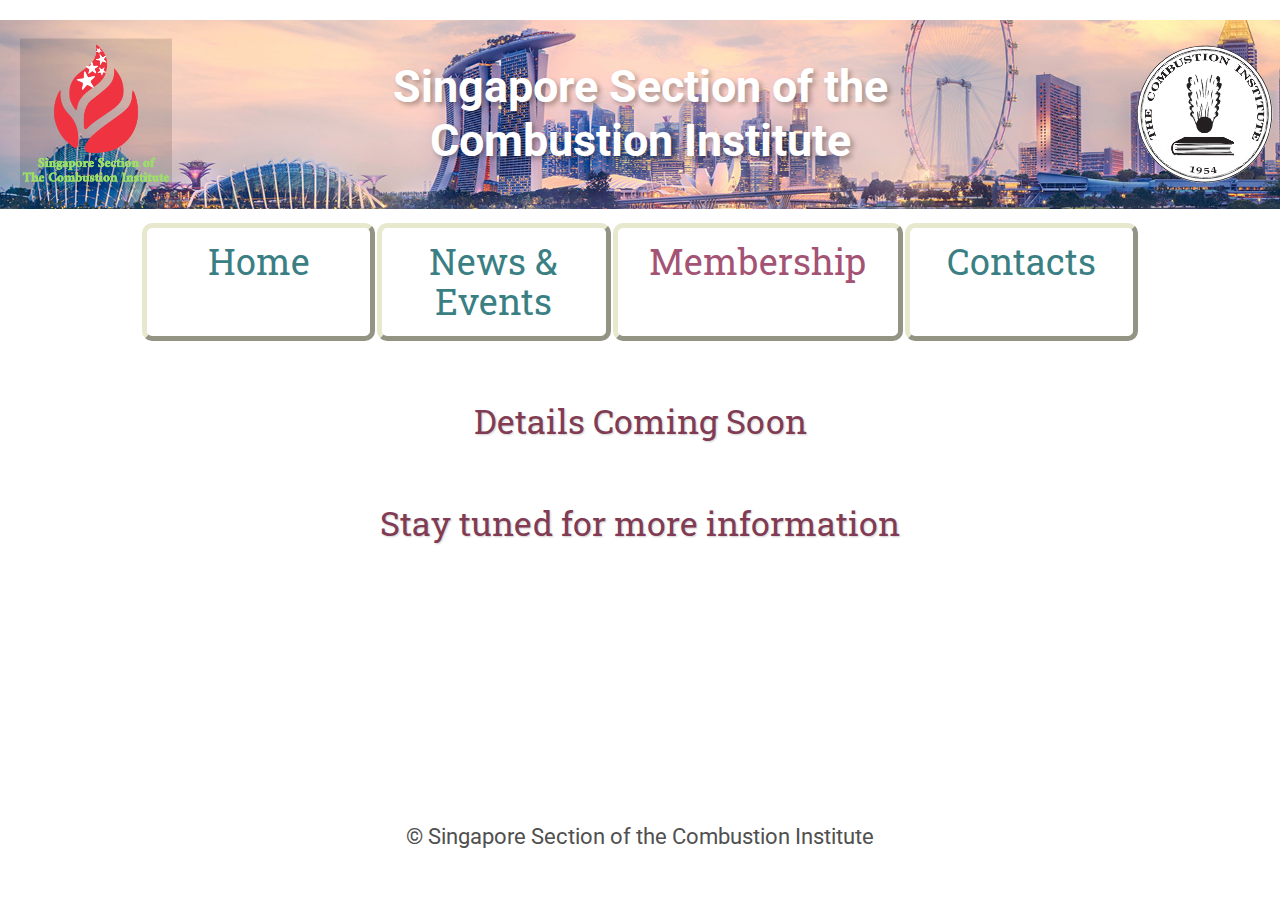
<file: membership.html>
<!DOCTYPE html>
<html lang='en'>

<head>
    <base href=".">
    <link rel="shortcut icon" type="image/png" href="assets/favicon.png"/>
    <link rel="stylesheet" type="text/css" media="all" href="assets/main.css"/>
    <meta name="description" content="Conference Template">
    <meta name="resource-type" content="document">
    <meta name="distribution" content="global">
    <meta name="KeyWords" content="Conference">
    <title>Singapore Section of the Combustion Institute</title>

</head>

<body>

    <div class="banner-container">
        <img src="assets/SSCI-logo.png" alt="Left Logo" class="banner-logo left" height="80%">

        <img src="assets/singapore_p3.jpg" alt="Conference Banner" class="banner">
        <div class="overlay-text">Singapore Section of the Combustion Institute</div>

        <img src="assets/CI-logo.png" alt="Right Logo" class="banner-logo right" height="80%">
    </div>

    <table class="navigation">
        <tr>
            <td class="navigation">
                <a title="Home Page" href="index.html">Home</a>
            </td>

            <td class="navigation">
                <a title="News and Events" href="news.html">News & Events</a>
            </td>

            <td class="navigation">
                <a class="current" title="Membership" href="javascript:window.location.reload();">Membership</a>
            </td>

            <td class="navigation">
                <a title="Contacts" href="contacts.html">Contacts</a>
            </td>
        </tr>
    </table>


<h2>Details Coming Soon</h2>
<h2>Stay tuned for more information</h2>


<footer>
    &copy; Singapore Section of the Combustion Institute
</footer>

</body>
</html>
</file>
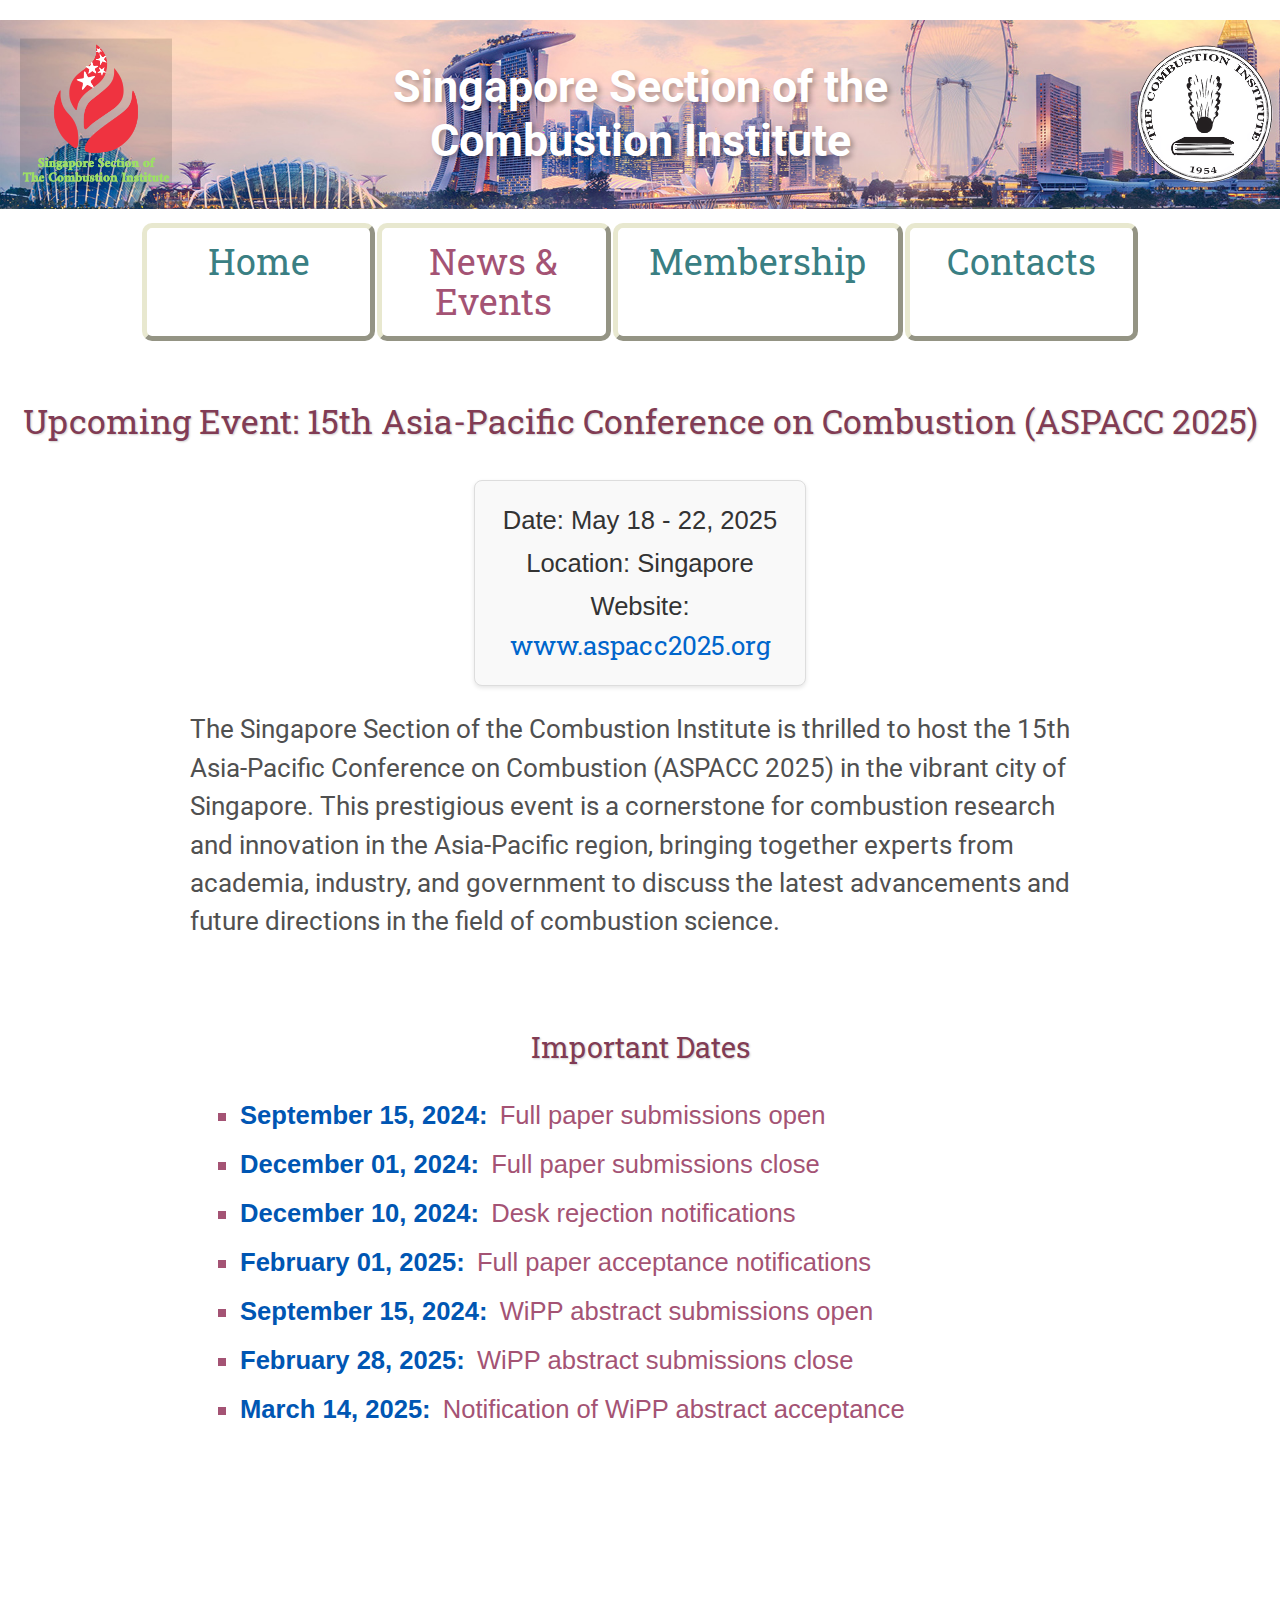
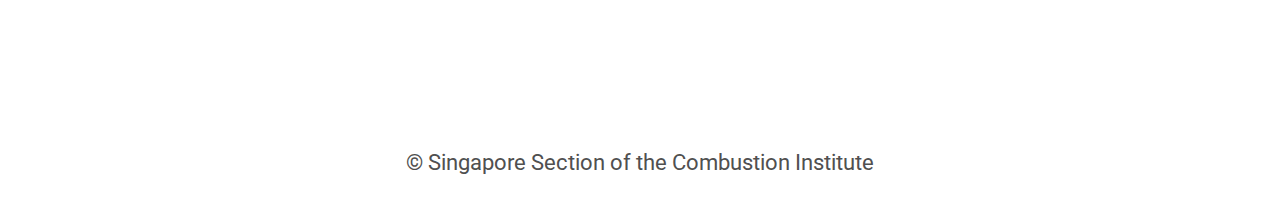
<file: news.html>
<!DOCTYPE html>
<html lang='en'>

<head>
    <base href=".">
    <link rel="shortcut icon" type="image/png" href="assets/favicon.png"/>
    <link rel="stylesheet" type="text/css" media="all" href="assets/main.css"/>
    <meta name="description" content="Conference Template">
    <meta name="resource-type" content="document">
    <meta name="distribution" content="global">
    <meta name="KeyWords" content="Conference">
    <title>Singapore Section of the Combustion Institute</title>

</head>

<body>

    <div class="banner-container">
        <img src="assets/SSCI-logo.png" alt="Left Logo" class="banner-logo left" height="80%">

        <img src="assets/singapore_p3.jpg" alt="Conference Banner" class="banner">
        <div class="overlay-text">Singapore Section of the Combustion Institute</div>

        <img src="assets/CI-logo.png" alt="Right Logo" class="banner-logo right" height="80%">
    </div>

    <table class="navigation">
        <tr>
            <td class="navigation">
                <a title="Home Page" href="index.html">Home</a>
            </td>

            <td class="navigation">
                <a class="current" title="News and Events" href="javascript:window.location.reload();">News & Events</a>
            </td>

            <td class="navigation">
                <a title="Membership" href="membership.html">Membership</a>
            </td>

            <td class="navigation">
                <a title="Contacts" href="contacts.html">Contacts</a>
            </td>
        </tr>
    </table>


<h2>Upcoming Event: 15th Asia-Pacific Conference on Combustion (ASPACC 2025)</h2>

<div class="event-details">
    <h5 class="event-date">Date: May 18 - 22, 2025</h5>
    <h5 class="event-location">Location: Singapore</h5>
    <h5 class="event-website">
        Website:
        <a href="https://www.aspacc2025.org/" target="_blank">www.aspacc2025.org</a>
    </h5>
</div>

<p>
The Singapore Section of the Combustion Institute is thrilled to host the 15th Asia-Pacific Conference on Combustion (ASPACC 2025) in the vibrant city of Singapore. This prestigious event is a cornerstone for combustion research and innovation in the Asia-Pacific region, bringing together experts from academia, industry, and government to discuss the latest advancements and future directions in the field of combustion science.
</p>


<div class="important-dates">
    <h3>Important Dates</h3>
    <ul>
        <li><span class="date">September 15, 2024:</span> Full paper submissions open</li>
        <li><span class="date">December 01, 2024:</span> Full paper submissions close</li>
        <li><span class="date">December 10, 2024:</span> Desk rejection notifications</li>
        <li><span class="date">February 01, 2025:</span> Full paper acceptance notifications</li>
        <li><span class="date">September 15, 2024:</span> WiPP abstract submissions open</li>
        <li><span class="date">February 28, 2025:</span> WiPP abstract submissions close</li>
        <li><span class="date">March 14, 2025:</span> Notification of WiPP abstract acceptance</li>
    </ul>
</div>


<footer>
    &copy; Singapore Section of the Combustion Institute
</footer>

</body>
</html>
</file>
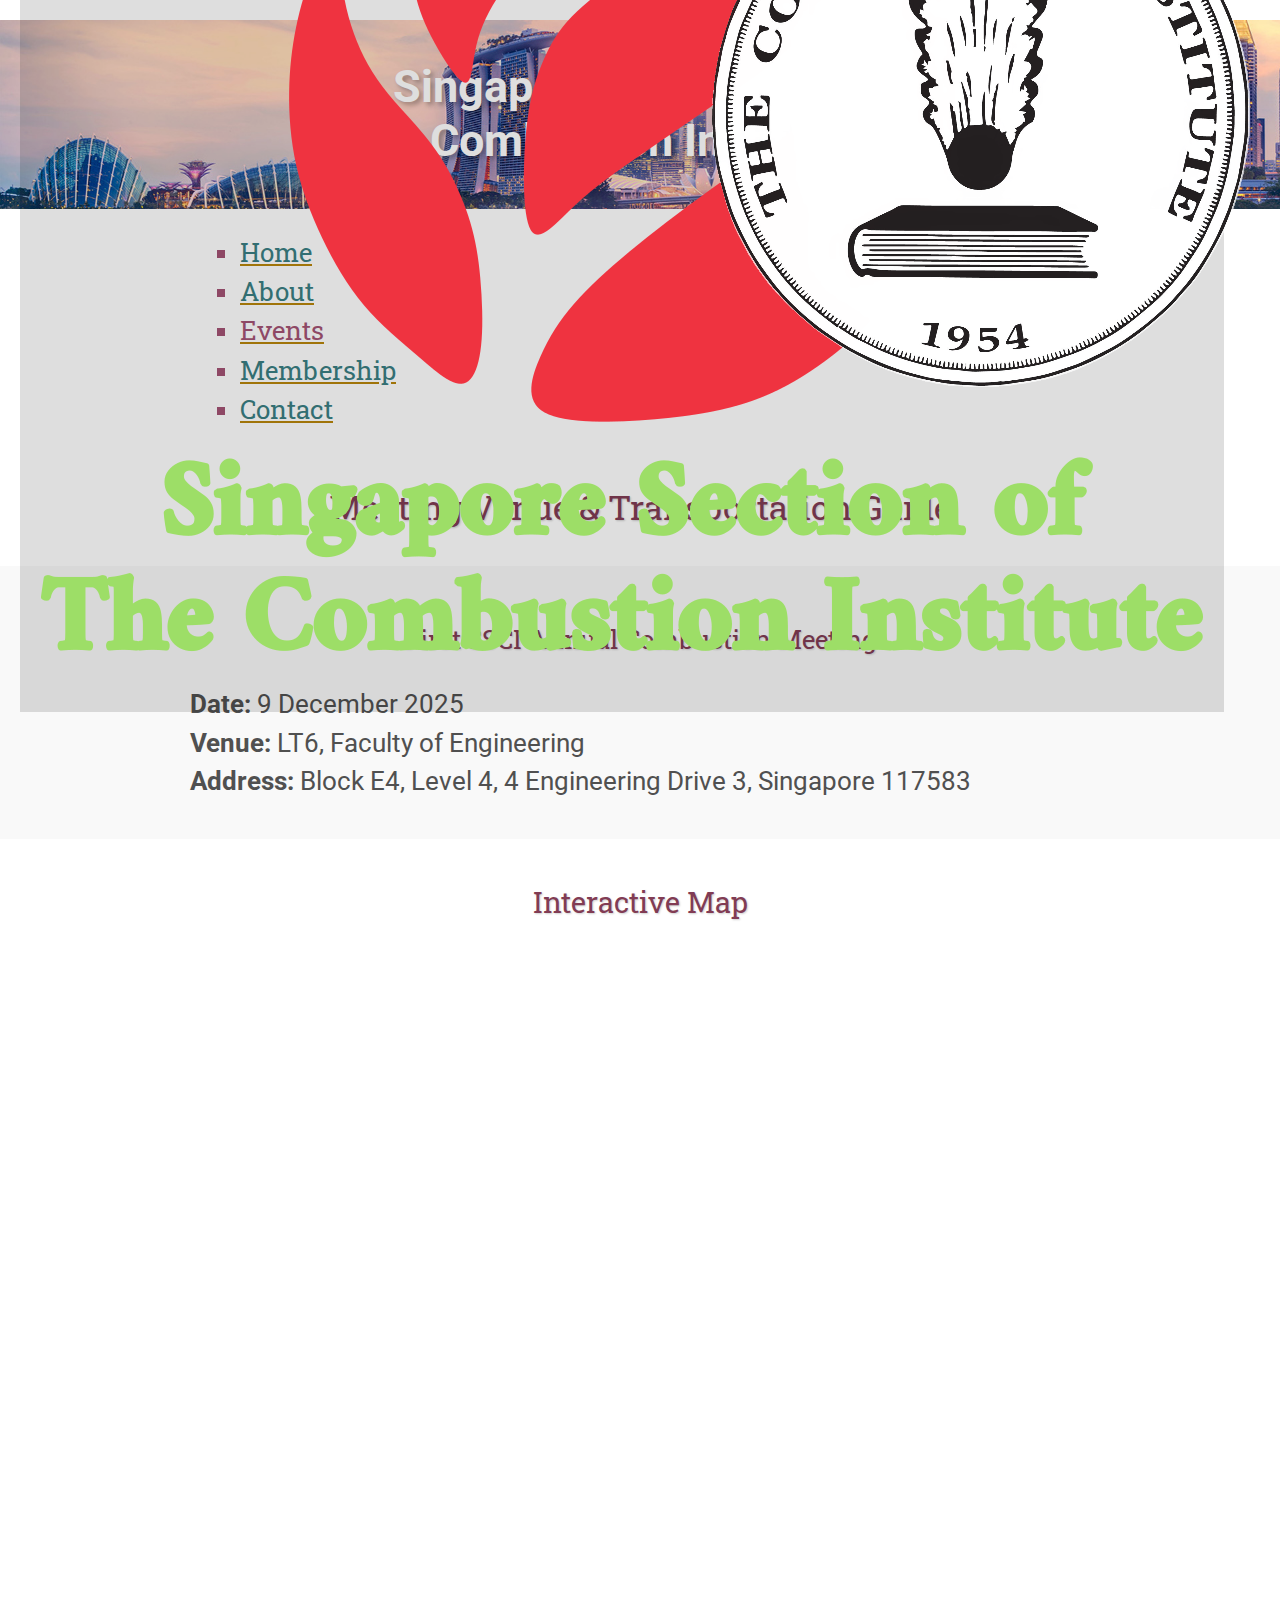
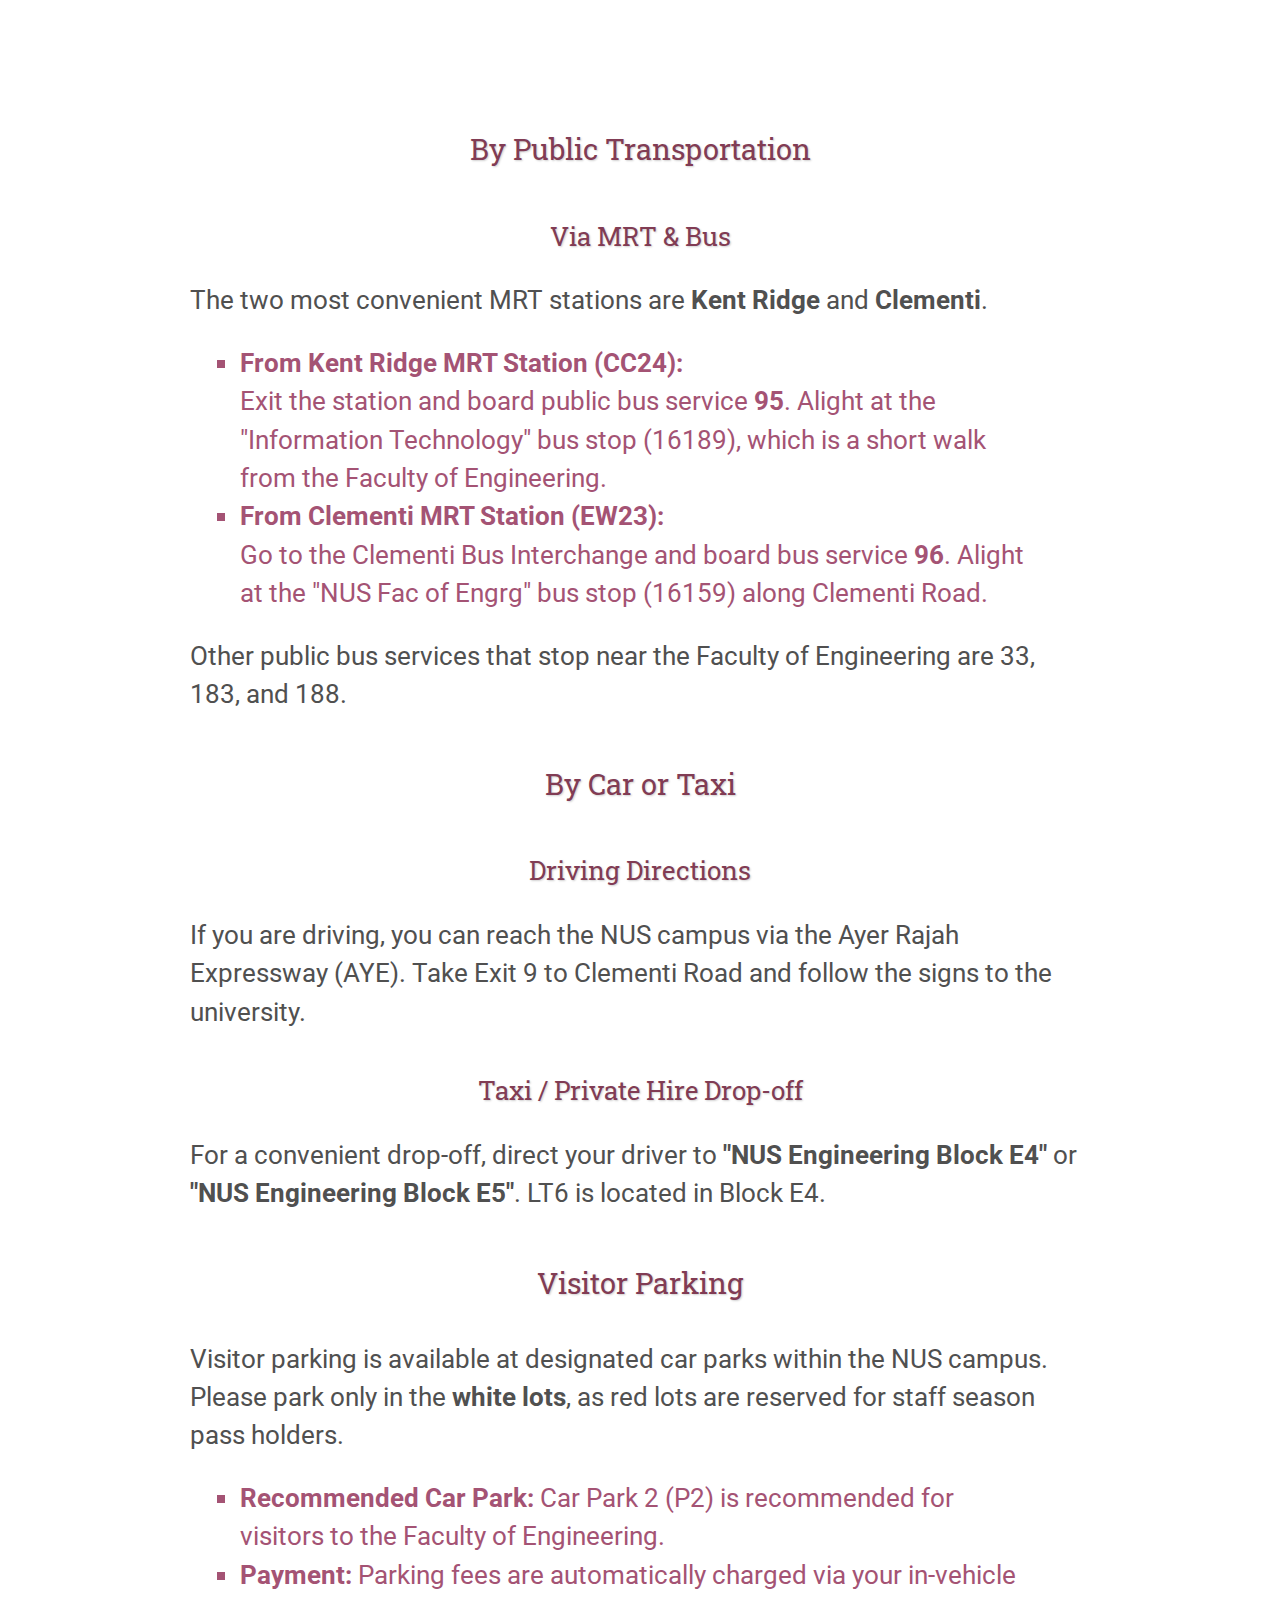
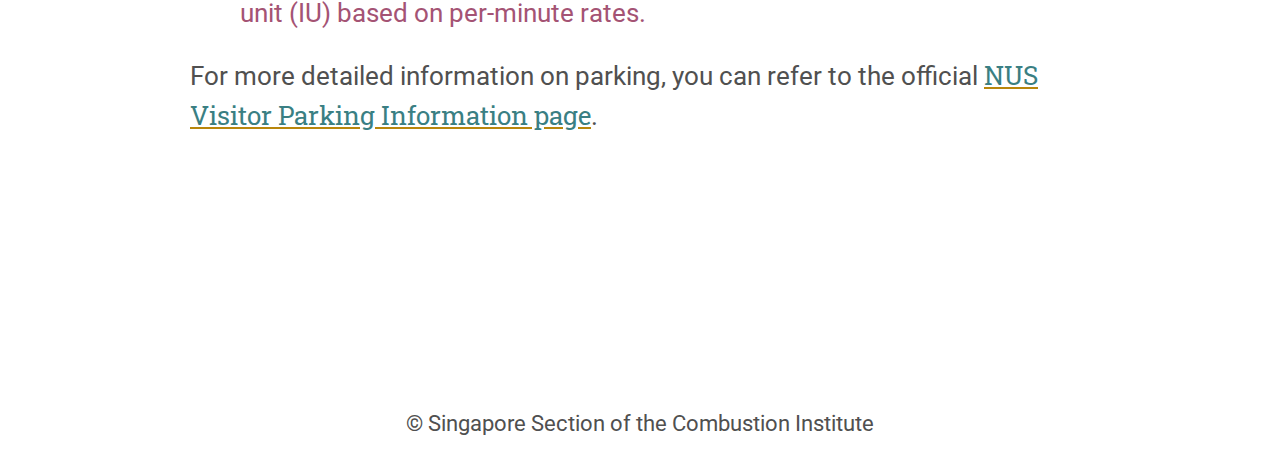
<file: ssci-annual-meeting-venue.html>
<!DOCTYPE html>
<html lang='en'>

<head>
    <base href=".">
    <meta charset="UTF-8">
    <meta name="viewport" content="width=device-width, initial-scale=1.0">
    <link rel="shortcut icon" type="image/png" href="assets/favicon.png"/>
    <link rel="stylesheet" type="text/css" media="all" href="assets/main.css"/>
    <meta name="description" content="Venue and transportation guide for the First SSCI Annual Combustion Meeting">
    <meta name="KeyWords" content="SSCI, Annual Meeting, Venue, Location, NUS, Transportation">
    <title>Venue Guide | First SSCI Annual Combustion Meeting</title>

    <style>
        .venue-section {
            margin-bottom: 2em;
        }
        .venue-section h3 {
            border-bottom: 2px solid var(--primary-color);
            padding-bottom: 0.3em;
            margin-bottom: 1em;
        }
        .map-container {
            position: relative;
            overflow: hidden;
            width: 100%;
            padding-top: 56.25%; /* 16:9 Aspect Ratio for responsive iframe */
            margin-bottom: 1.5em;
        }
        .map-container iframe {
            position: absolute;
            top: 0;
            left: 0;
            bottom: 0;
            right: 0;
            width: 100%;
            height: 100%;
            border: 0;
        }
        .address-box {
            background-color: #f9f9f9;
            border-left: 5px solid var(--secondary-color);
            padding: 15px 20px;
            margin-bottom: 1.5em;
        }
    </style>
</head>

<body>

    <header class="banner-container">
        <img src="assets/SSCI-logo.png" alt="SSCI Logo" class="banner-logo left">
        <img src="assets/singapore_p3.jpg" alt="Singapore Skyline Banner" class="banner">
        <div class="overlay-text">Singapore Section of the Combustion Institute</div>
        <img src="assets/CI-logo.png" alt="Combustion Institute Logo" class="banner-logo right">
    </header>

    <nav class="navigation">
        <ul>
            <li><a href="index.html">Home</a></li>
            <li><a href="about.html">About</a></li>
            <li><a class="current" href="events.html">Events</a></li>
            <li><a href="membership.html">Membership</a></li>
            <li><a href="contacts.html">Contact</a></li>
        </ul>
    </nav>

    <main class="content-wrapper">
        <h2>Meeting Venue & Transportation Guide</h2>

        <div class="address-box">
            <h4>First SSCI Annual Combustion Meeting</h4>
            <p>
                <strong>Date:</strong> 9 December 2025<br>
                <strong>Venue:</strong> LT6, Faculty of Engineering<br>
                <strong>Address:</strong> Block E4, Level 4, 4 Engineering Drive 3, Singapore 117583
            </p>
        </div>

        <section class="venue-section">
            <h3>Interactive Map</h3>
            <div class="map-container">
                <iframe src="https://www.google.com/maps/embed?pb=!1m18!1m12!1m3!1d3988.786520591023!2d103.7719013153492!3d1.300588999049772!2m3!1f0!2f0!3f0!3m2!1i1024!2i768!4f13.1!3m3!1m2!1s0x31da1af0e0110051%3A0x2933f77876251f1a!2sNUS%20Faculty%20of%20Engineering!5e0!3m2!1sen!2ssg!4v1678886422501!5m2!1sen!2ssg" width="800" height="600" style="border:0;" allowfullscreen="" loading="lazy" referrerpolicy="no-referrer-when-downgrade"></iframe>
            </div>
        </section>

        <section class="venue-section">
            <h3>By Public Transportation</h3>

            <h4>Via MRT & Bus</h4>
            <p>The two most convenient MRT stations are <strong>Kent Ridge</strong> and <strong>Clementi</strong>.</p>
            <ul>
                <li>
                    <strong>From Kent Ridge MRT Station (CC24):</strong><br>
                    Exit the station and board public bus service <strong>95</strong>. Alight at the "Information Technology" bus stop (16189), which is a short walk from the Faculty of Engineering.
                </li>
                <li>
                    <strong>From Clementi MRT Station (EW23):</strong><br>
                    Go to the Clementi Bus Interchange and board bus service <strong>96</strong>. Alight at the "NUS Fac of Engrg" bus stop (16159) along Clementi Road.
                </li>
            </ul>
            <p>
                Other public bus services that stop near the Faculty of Engineering are 33, 183, and 188.
            </p>
        </section>

        <section class="venue-section">
            <h3>By Car or Taxi</h3>
            <h4>Driving Directions</h4>
            <p>
                If you are driving, you can reach the NUS campus via the Ayer Rajah Expressway (AYE). Take Exit 9 to Clementi Road and follow the signs to the university.
            </p>

            <h4>Taxi / Private Hire Drop-off</h4>
            <p>
                For a convenient drop-off, direct your driver to <strong>"NUS Engineering Block E4"</strong> or <strong>"NUS Engineering Block E5"</strong>. LT6 is located in Block E4.
            </p>
        </section>

        <section class="venue-section">
            <h3>Visitor Parking</h3>
            <p>
                Visitor parking is available at designated car parks within the NUS campus. Please park only in the <strong>white lots</strong>, as red lots are reserved for staff season pass holders.
            </p>
            <ul>
                <li><strong>Recommended Car Park:</strong> Car Park 2 (P2) is recommended for visitors to the Faculty of Engineering.</li>
                <li><strong>Payment:</strong> Parking fees are automatically charged via your in-vehicle unit (IU) based on per-minute rates.</li>
            </ul>
            <p>For more detailed information on parking, you can refer to the official <a href="https://uci.nus.edu.sg/oca/transport-logistics-carpark/parking-information-for-visitors/" target="_blank">NUS Visitor Parking Information page</a>.</p>
        </section>

    </main>

    <footer>
        &copy; Singapore Section of the Combustion Institute
    </footer>

</body>
</html>
</file>
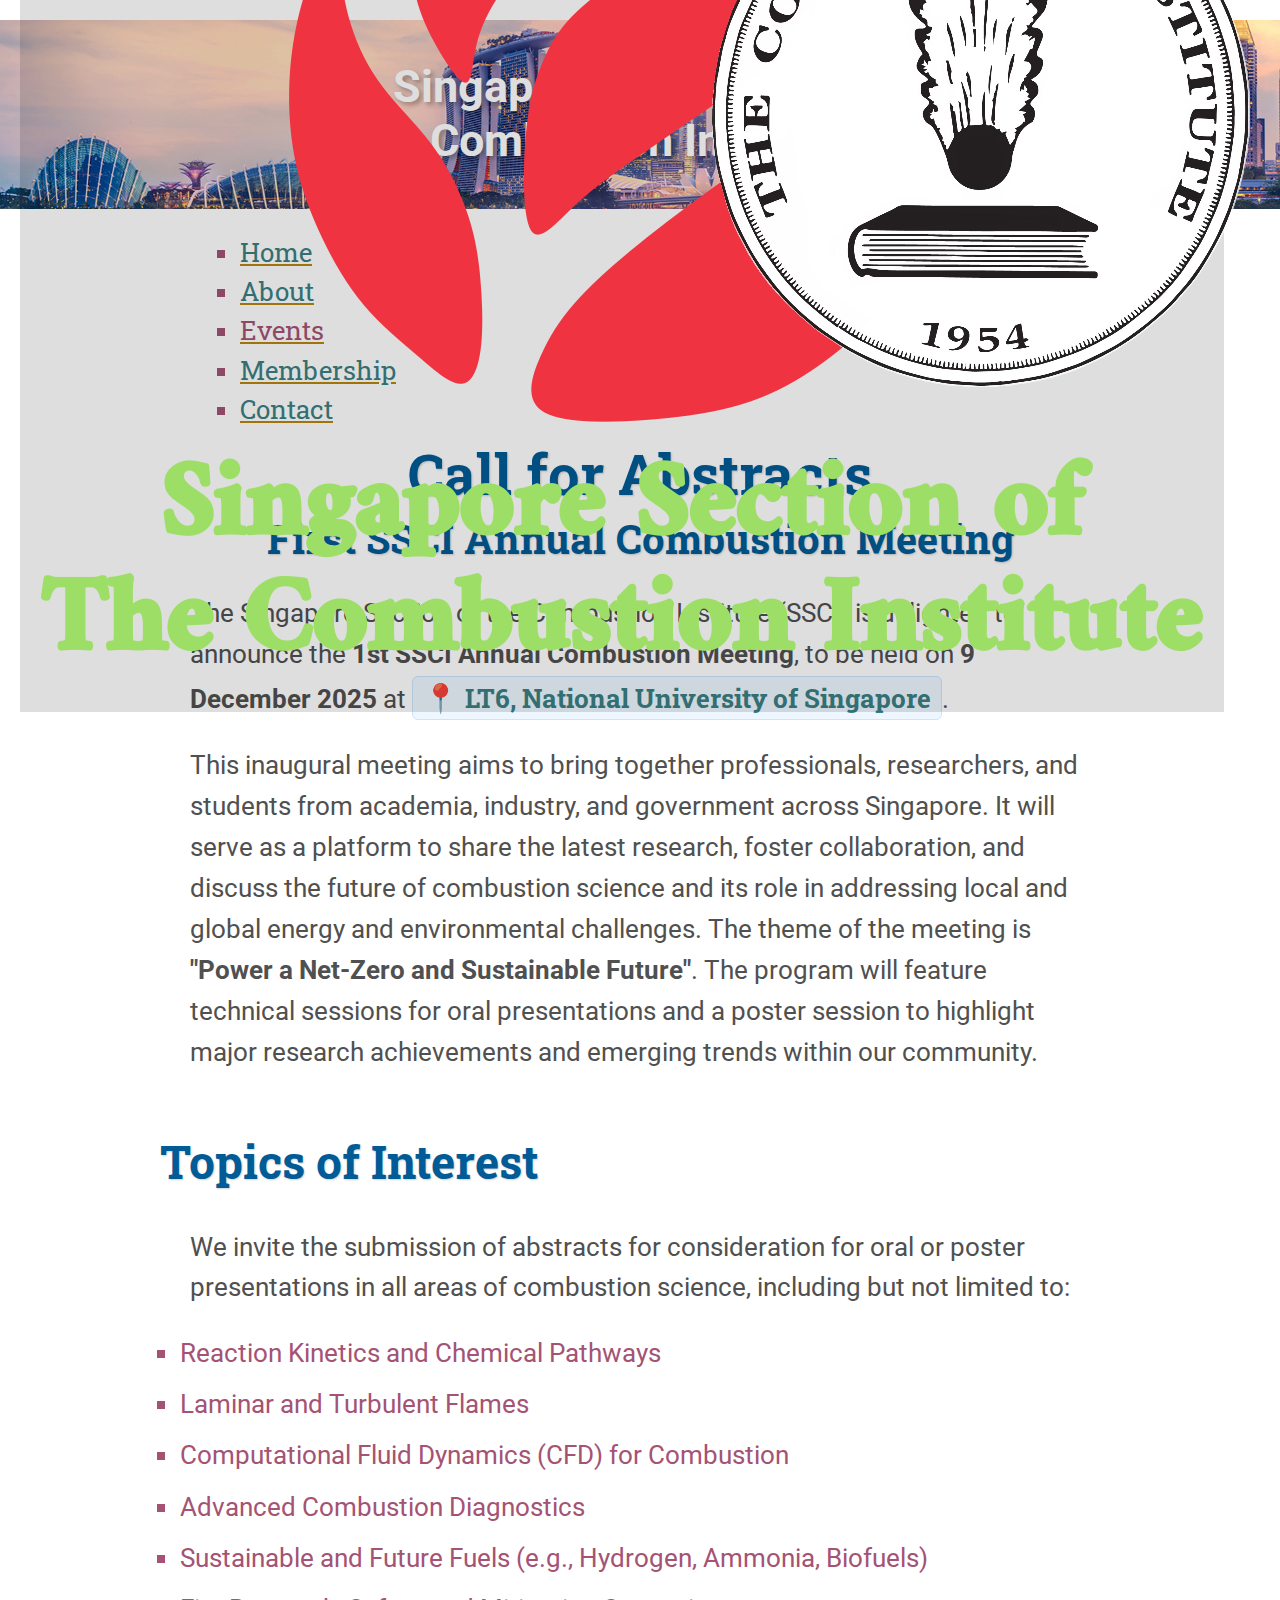
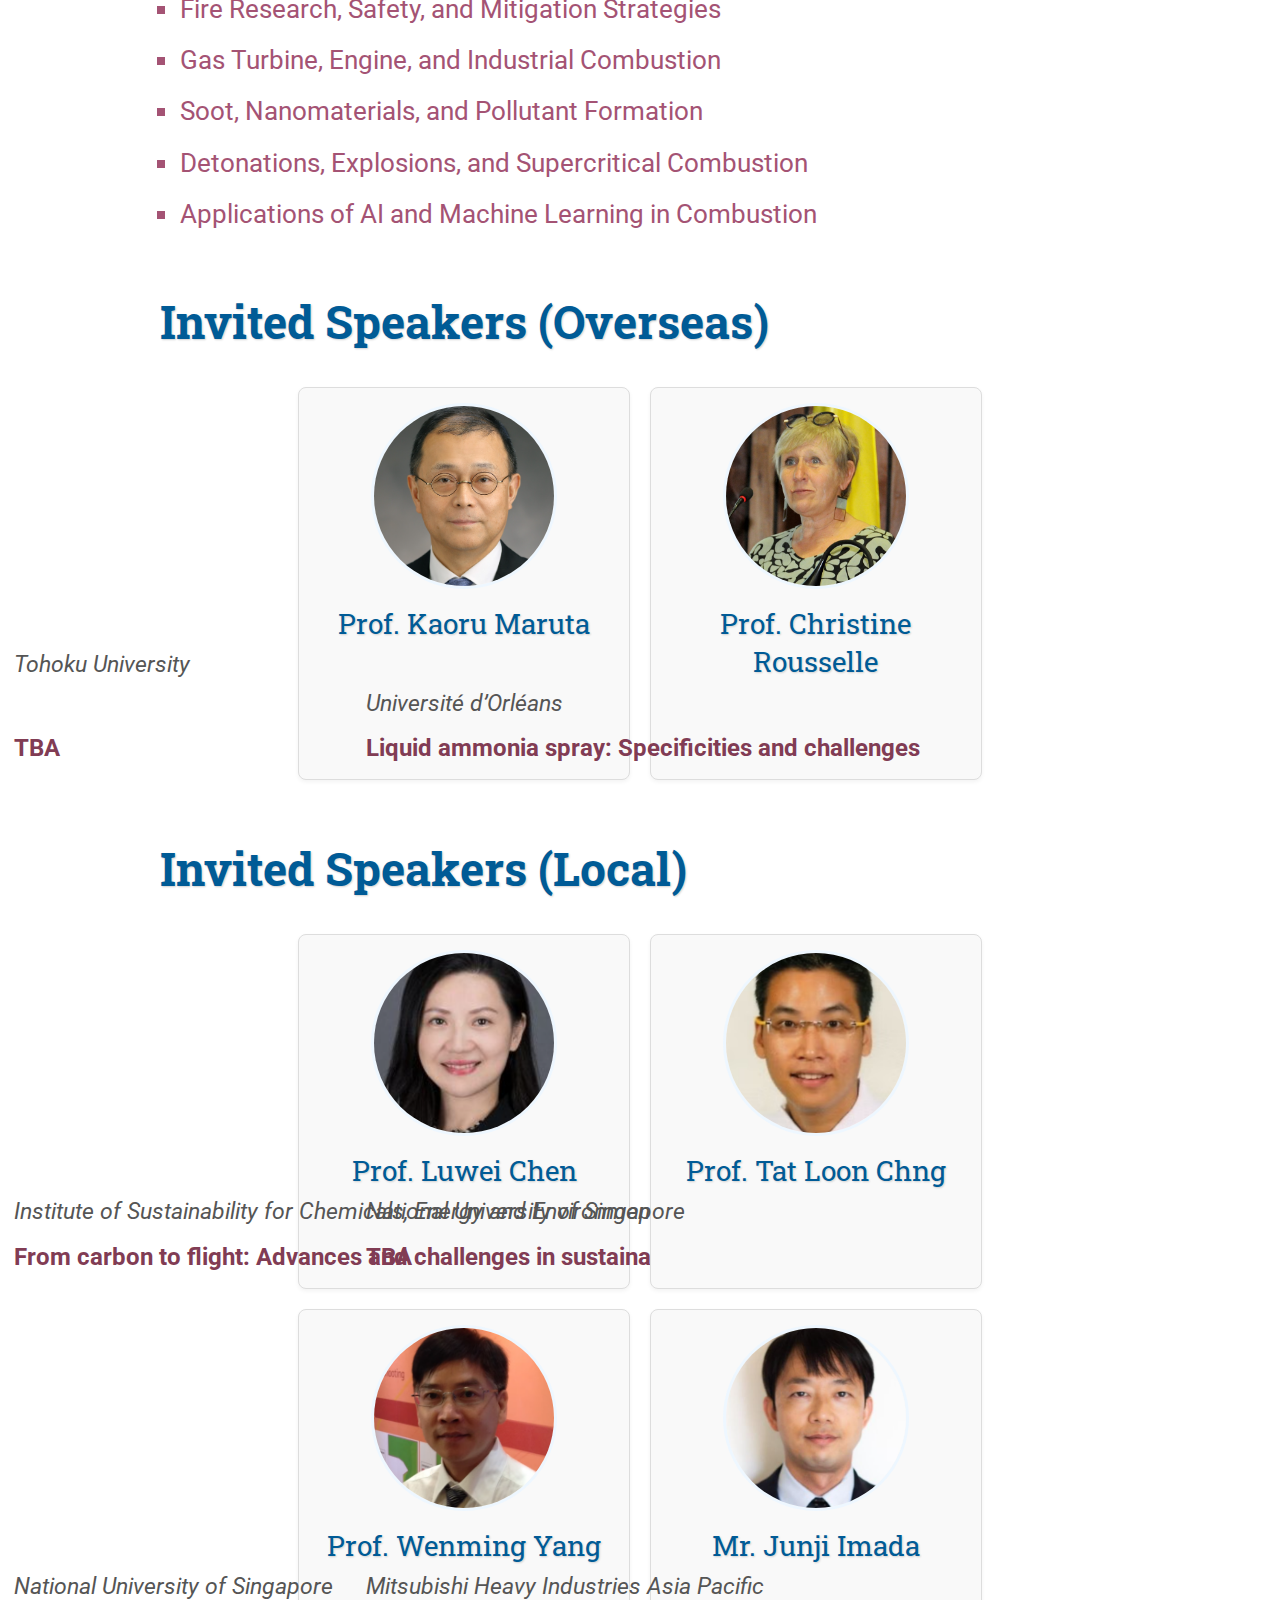
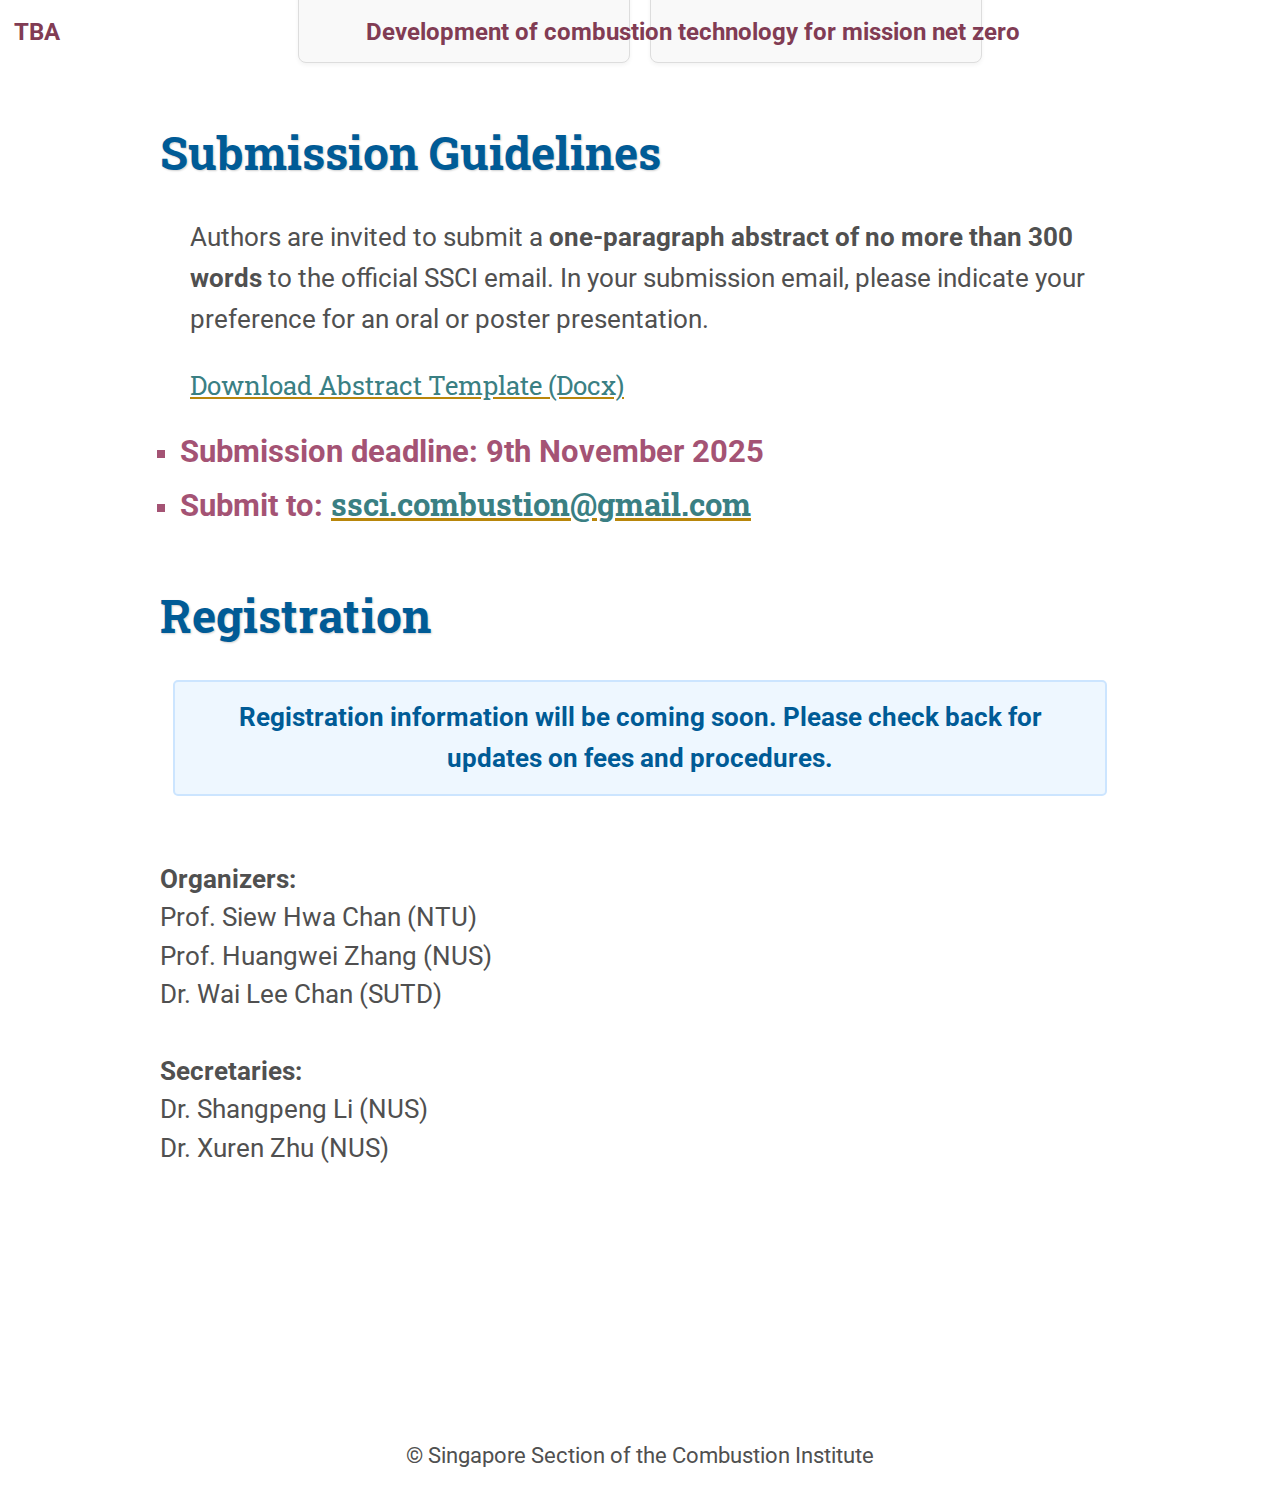
<file: ssci-annual-meeting.html>
<!DOCTYPE html>
<html lang='en'>

<head>
    <base href=".">
    <meta charset="UTF-8">
    <meta name="viewport" content="width=device-width, initial-scale=1.0">
    <link rel="shortcut icon" type="image/png" href="assets/favicon.png"/>
    <link rel="stylesheet" type="text/css" media="all" href="assets/main.css"/>
    <meta name="description" content="Call for Abstracts for the First SSCI Annual Combustion Meeting">
    <meta name="KeyWords" content="SSCI, Annual Meeting, Call for Abstracts, Combustion, Singapore">
    <title>Call for Abstracts | First SSCI Annual Combustion Meeting</title>

    <style>
        :root {
            --primarycolor: #005b96; /* Deep navy */
            --highlightcolor: var(--primary-color);
        }

        .meeting-title-container {
            text-align: center;
            margin-bottom: 20px;
        }

        .meeting-title-container h1 {
            color: var(--primarycolor);
            font-size: 3.5rem;
            font-weight: bold;
            margin: 0.3em 0 0.3em 0;
        }

        .meeting-title-container h2 {
            color: var(--primarycolor);
            font-size: 2.5rem;
            font-weight: bold;
            margin: 0;
        }

        .meeting-content {
            max-width: 960px;
            margin: 20px auto;
            padding: 0 20px;
            text-align: left;
        }

        .meeting-content p {
            margin-bottom: 1em;
            line-height: 1.6;
        }

        .meeting-content h3 {
            color: var(--primarycolor);
            font-size: 1.8em;
            font-weight: bold;
        }

        .meeting-content ul {
            list-style-type: disc;
            margin-left: 20px;
            margin-bottom: 1em;
        }

        .meeting-content li {
            margin-bottom: 0.5em;
        }

        .meeting-content .large-bold {
            font-size: 1.2em;
            font-weight: bold;
            color: var(--highlightcolor);
        }

        .venue-link {
            background-color: #eef7ff;
            padding: 4px 10px;
            border-radius: 6px;
            border: 1px solid #cce5ff;
            text-decoration: none !important;
            font-weight: bold;
            transition: background-color 0.3s, box-shadow 0.3s;
        }

        .venue-link:hover {
            background-color: #dbefff;
            box-shadow: 0 2px 5px rgba(0,0,0,0.1);
            color: var(--link-hover-color);
        }

        .venue-link::before {
            content: '📍';
            margin-right: 7px;
            font-size: 1.1em;
        }

        /* Styles for Invited Speaker Gallery */
        .speaker-gallery {
            display: flex;
            flex-wrap: wrap;
            gap: 20px;
            justify-content: center;
            margin-top: 20px;
        }

        .speaker-card {
            background-color: #f9f9f9;
            border: 1px solid #ddd;
            border-radius: 8px;
            width: calc(33.333% - 20px);
            text-align: center;
            padding: 15px;
            box-shadow: 0 2px 4px rgba(0,0,0,0.05);
            transition: transform 0.3s, box-shadow 0.3s;
            display: flex;
            flex-direction: column;
            align-items: center;
        }

        .speaker-card:hover {
            transform: translateY(-5px);
            box-shadow: 0 4px 8px rgba(0,0,0,0.1);
        }

        .speaker-card img {
            width: 180px;
            height: 180px;
            border-radius: 50%;
            object-fit: cover;
            margin-bottom: 15px;
            border: 3px solid #eef7ff;
        }

        .speaker-card h4 {
            margin: 0 0 5px 0;
            font-size: 1.1em;
            color: var(--primarycolor);
        }

        .speaker-card .affiliation {
            font-size: 0.9em;
            font-style: italic;
            color: #555;
            margin: 0 0 10px 0;
            flex-grow: 1; /* Helps align titles if affiliations have different lengths */
        }

        .speaker-card .talk-title {
            font-size: 0.95em;
            color: #813c54;
            margin: 0;
            font-weight: bold;
            line-height: 1.3;
        }

        /* Responsive adjustments for speaker gallery */
        @media (max-width: 768px) {
            .speaker-card {
                width: calc(50% - 20px); /* Two cards per row */
            }
        }

        @media (max-width: 480px) {
            .speaker-card {
                width: 100%; /* One card per row */
            }
        }

    </style>
</head>

<body>

    <header class="banner-container">
        <img src="assets/SSCI-logo.png" alt="SSCI Logo" class="banner-logo left">
        <img src="assets/singapore_p3.jpg" alt="Singapore Skyline Banner" class="banner">
        <div class="overlay-text">Singapore Section of the Combustion Institute</div>
        <img src="assets/CI-logo.png" alt="Combustion Institute Logo" class="banner-logo right">
    </header>

    <nav class="navigation">
        <ul>
            <li><a href="index.html">Home</a></li>
            <li><a href="about.html">About</a></li>
            <li><a class="current" href="events.html">Events</a></li>
            <li><a href="membership.html">Membership</a></li>
            <li><a href="contacts.html">Contact</a></li>
        </ul>
    </nav>

    <main class="meeting-content">

        <div class="meeting-title-container">
            <h1>Call for Abstracts</h1>
            <h2>First SSCI Annual Combustion Meeting</h2>
        </div>

        <p>
            The Singapore Section of the Combustion Institute (SSCI) is delighted to announce the <strong>1st SSCI Annual Combustion Meeting</strong>, to be held on <strong>9 December 2025</strong> at
            <a href="ssci-annual-meeting-venue.html" class="venue-link" title="Click for location and transport guide" target="_blank">LT6, National University of Singapore</a>.
        </p>

        <p>
            This inaugural meeting aims to bring together professionals, researchers, and students from academia, industry, and government across Singapore. It will serve as a platform to share the latest research, foster collaboration, and discuss the future of combustion science and its role in addressing local and global energy and environmental challenges. The theme of the meeting is <strong>"Power a Net-Zero and Sustainable Future"</strong>. The program will feature technical sessions for oral presentations and a poster session to highlight major research achievements and emerging trends within our community.
        </p>

        <section>
            <h3>Topics of Interest</h3>
            <p>We invite the submission of abstracts for consideration for oral or poster presentations in all areas of combustion science, including but not limited to:</p>
            <ul>
                <li>Reaction Kinetics and Chemical Pathways</li>
                <li>Laminar and Turbulent Flames</li>
                <li>Computational Fluid Dynamics (CFD) for Combustion</li>
                <li>Advanced Combustion Diagnostics</li>
                <li>Sustainable and Future Fuels (e.g., Hydrogen, Ammonia, Biofuels)</li>
                <li>Fire Research, Safety, and Mitigation Strategies</li>
                <li>Gas Turbine, Engine, and Industrial Combustion</li>
                <li>Soot, Nanomaterials, and Pollutant Formation</li>
                <li>Detonations, Explosions, and Supercritical Combustion</li>
                <li>Applications of AI and Machine Learning in Combustion</li>
            </ul>
        </section>

        <section>
            <h3>Invited Speakers (Overseas)</h3>
            <div class="speaker-gallery">

                <div class="speaker-card">
                    <img src="documents/speakers-photo/Prof. Kaoru Maruta.png" alt="Photo of Prof. Kaoru Maruta">
                    <h4>Prof. Kaoru Maruta</h4>
                    <p class="affiliation">Tohoku University</p>
                    <p class="talk-title">TBA</p>
                </div>

                <div class="speaker-card">
                    <img src="documents/speakers-photo/Prof. Christine Rousselle.png" alt="Photo of Prof. Christine Rousselle">
                    <h4>Prof. Christine Rousselle</h4>
                    <p class="affiliation">Université d’Orléans</p>
                    <p class="talk-title">Liquid ammonia spray: Specificities and challenges</p>
                </div>

            </div>
        </section>

        <section>
            <h3>Invited Speakers (Local)</h3>
            <div class="speaker-gallery">

                <div class="speaker-card">
                    <img src="documents/speakers-photo/Prof. Luwei Chen.png" alt="Photo of Prof. Luwei Chen">
                    <h4>Prof. Luwei Chen</h4>
                    <p class="affiliation">Institute of Sustainability for Chemicals, Energy and Environment, A*STAR</p>
                    <p class="talk-title">From carbon to flight: Advances and challenges in sustainable aviation fuels</p>
                </div>

                <div class="speaker-card">
                    <img src="documents/speakers-photo/Prof. Tat Loon Chng.png" alt="Photo of Prof. Tat Loon Chng">
                    <h4>Prof. Tat Loon Chng</h4>
                    <p class="affiliation">National University of Singapore</p>
                    <p class="talk-title">TBA</p>
                </div>

                <div class="speaker-card">
                    <img src="documents/speakers-photo/Prof. Wenming Yang.png" alt="Photo of Prof. Wenming Yang">
                    <h4>Prof. Wenming Yang</h4>
                    <p class="affiliation">National University of Singapore</p>
                    <p class="talk-title">TBA</p>
                </div>

                <div class="speaker-card">
                    <img src="documents/speakers-photo/Junji Imada.png" alt="Photo of Junji Imada">
                    <h4>Mr. Junji Imada</h4>
                    <p class="affiliation">Mitsubishi Heavy Industries Asia Pacific</p>
                    <p class="talk-title">Development of combustion technology for mission net zero</p>
                </div>

            </div>
        </section>

        <section>
            <h3>Submission Guidelines</h3>
            <p>Authors are invited to submit a <strong>one-paragraph abstract of no more than 300 words</strong> to the official SSCI email. In your submission email, please indicate your preference for an oral or poster presentation.</p>
            <p class="center-text">
                <a href="documents/SSCI_1st_annual_meeting_abstract_template.docx" target="_blank" class="button-link">Download Abstract Template (Docx)</a>
            </p>

            <ul>
                <li><strong class="large-bold">Submission deadline: 9th November 2025</strong></li>
                <li><strong class="large-bold">Submit to: <a href="mailto:ssci.combustion@gmail.com">ssci.combustion@gmail.com</a></strong></li>
            </ul>
        </section>

        <section>
            <h3>Registration</h3>
            <p style="font-weight:bold; color: #005b96; background-color: #eef7ff; border: 2px solid #cce5ff; padding: 15px; border-radius: 5px; text-align: center;">
                Registration information will be coming soon. Please check back for updates on fees and procedures.
            </p>
        </section>

        <br>
        <strong>Organizers:</strong><br>
        Prof. Siew Hwa Chan (NTU)<br>
        Prof. Huangwei Zhang (NUS)<br>
        Dr. Wai Lee Chan (SUTD)<br>
        <br>
        <strong>Secretaries:</strong><br>
        Dr. Shangpeng Li (NUS)<br>
        Dr. Xuren Zhu (NUS)

    </main>

    <footer>
        &copy; Singapore Section of the Combustion Institute
    </footer>

</body>
</html>
</file>
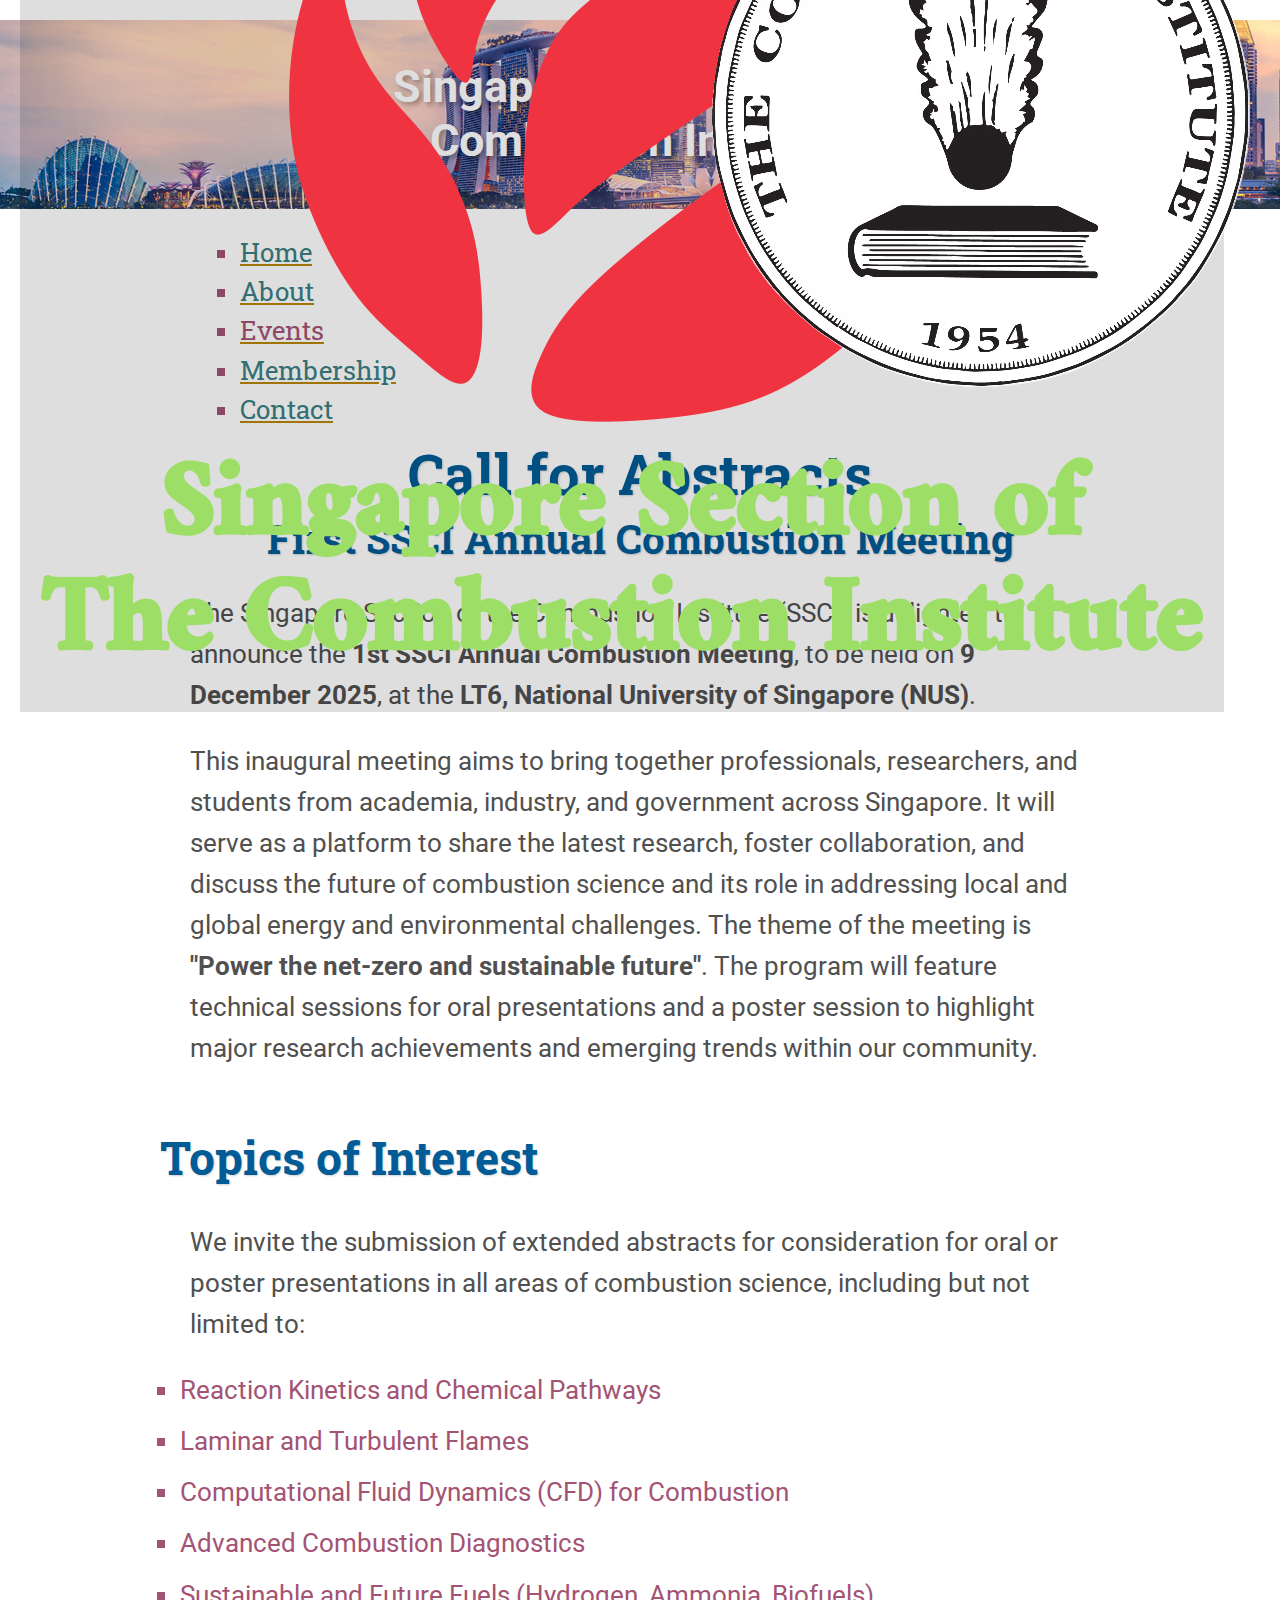
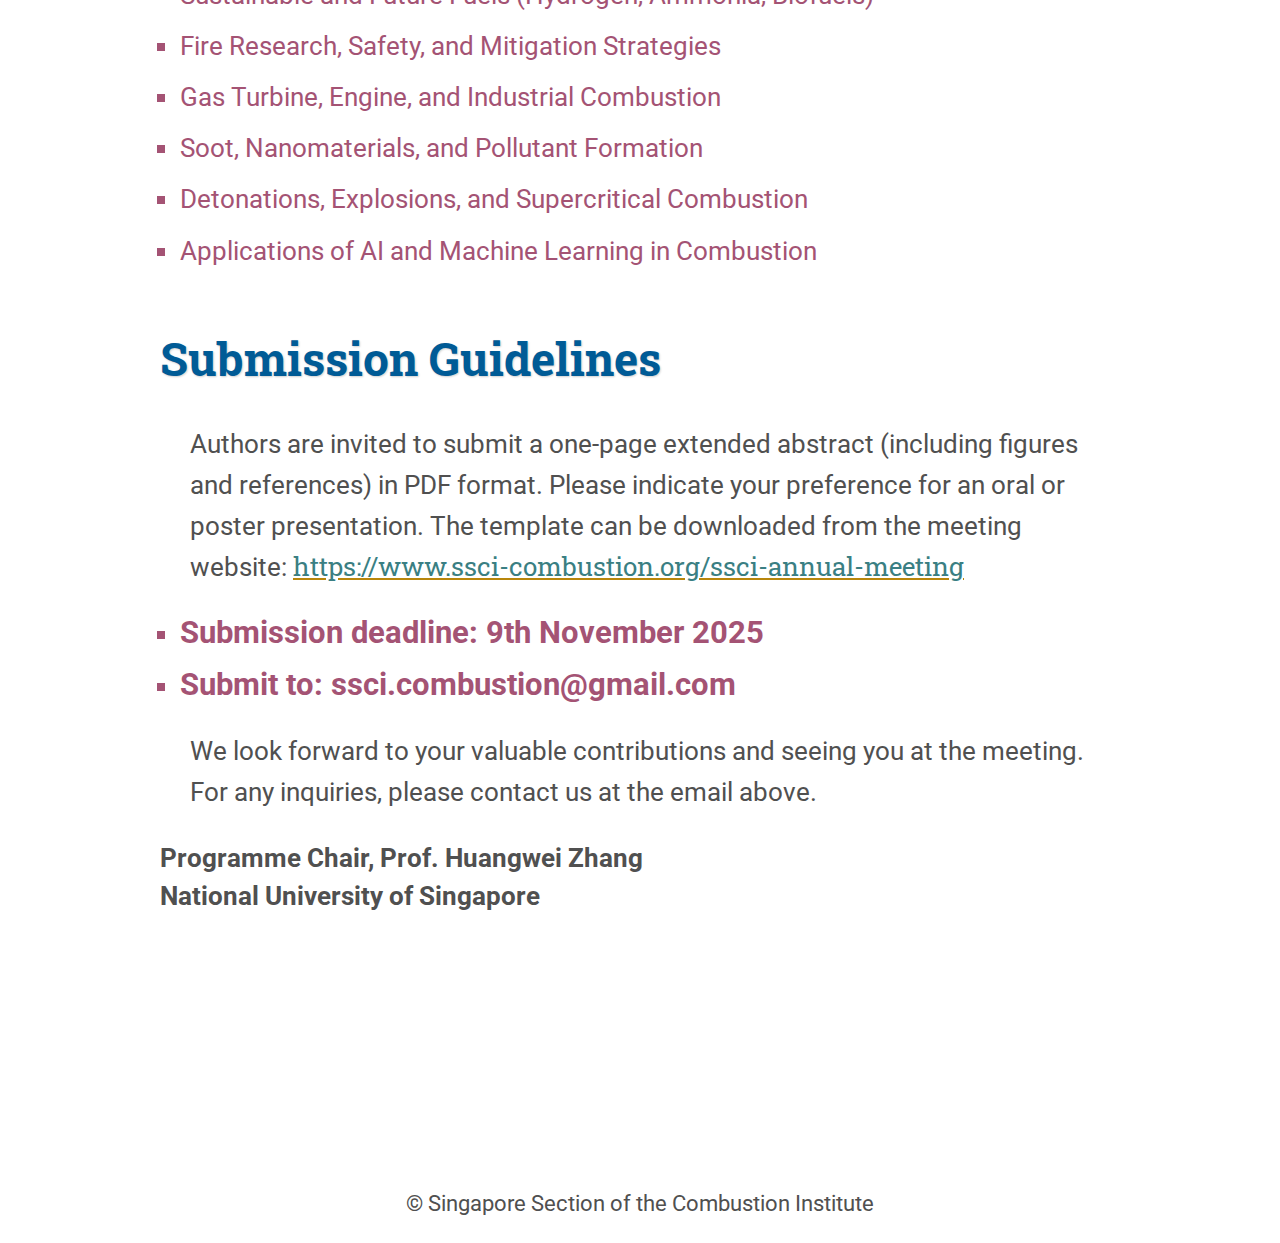
<file: ssci_meeting.html>
<!DOCTYPE html>
<html lang='en'>

<head>
    <base href=".">
    <meta charset="UTF-8">
    <meta name="viewport" content="width=device-width, initial-scale=1.0">
    <link rel="shortcut icon" type="image/png" href="assets/favicon.png"/>
    <link rel="stylesheet" type="text/css" media="all" href="assets/main.css"/>
    <meta name="description" content="Call for Abstracts for the First SSCI Annual Combustion Meeting">
    <meta name="KeyWords" content="SSCI, Annual Meeting, Call for Abstracts, Combustion, Singapore">
    <title>Call for Abstracts | First SSCI Annual Combustion Meeting</title>

    <style>
        :root {
            --primarycolor: #005b96; /* Deep navy */
            --highlightcolor: var(--primary-color);
        }

        .meeting-title-container {
            text-align: center;
            margin-bottom: 20px;
        }

        .meeting-title-container h1 {
            color: var(--primarycolor);
            font-size: 3.5rem; /* Equivalent to Huge */
            font-weight: bold;
            margin: 0.3em 0 0.3em 0;
        }

        .meeting-title-container h2 {
            color: var(--primarycolor);
            font-size: 2.5rem; /* Equivalent to LARGE */
            font-weight: bold;
            margin: 0;
        }

        .meeting-content {
            max-width: 960px;
            margin: 20px auto;
            padding: 0 20px;
            text-align: left;
        }

        .meeting-content p {
            margin-bottom: 1em;
            line-height: 1.6;
        }

        .meeting-content h3 {
            color: var(--primarycolor);
            font-size: 1.8em;
            font-weight: bold;
        }

        .meeting-content ul {
            list-style-type: disc;
            margin-left: 20px;
            margin-bottom: 1em;
        }

        .meeting-content li {
            margin-bottom: 0.5em;
        }

        .meeting-content .large-bold {
            font-size: 1.2em;
            font-weight: bold;
            color: var(--highlightcolor);
        }

    </style>
</head>

<body>

    <header class="banner-container">
        <img src="assets/SSCI-logo.png" alt="SSCI Logo" class="banner-logo left">
        <img src="assets/singapore_p3.jpg" alt="Singapore Skyline Banner" class="banner">
        <div class="overlay-text">Singapore Section of the Combustion Institute</div>
        <img src="assets/CI-logo.png" alt="Combustion Institute Logo" class="banner-logo right">
    </header>

    <nav class="navigation">
        <ul>
            <li><a href="index.html">Home</a></li>
            <li><a href="about.html">About</a></li>
            <li><a class="current" href="events.html">Events</a></li>
            <li><a href="membership.html">Membership</a></li>
            <li><a href="contacts.html">Contact</a></li>
        </ul>
    </nav>

    <main class="meeting-content">

        <div class="meeting-title-container">
            <h1>Call for Abstracts</h1>
            <h2>First SSCI Annual Combustion Meeting</h2>
        </div>

        <p>
            The Singapore Section of the Combustion Institute (SSCI) is delighted to announce the <strong>1st SSCI Annual Combustion Meeting</strong>, to be held on <strong>9 December 2025</strong>, at the <strong>LT6, National University of Singapore (NUS)</strong>.
        </p>

        <p>
            This inaugural meeting aims to bring together professionals, researchers, and students from academia, industry, and government across Singapore. It will serve as a platform to share the latest research, foster collaboration, and discuss the future of combustion science and its role in addressing local and global energy and environmental challenges. The theme of the meeting is <strong>"Power the net-zero and sustainable future"</strong>. The program will feature technical sessions for oral presentations and a poster session to highlight major research achievements and emerging trends within our community.
        </p>

        <section>
            <h3>Topics of Interest</h3>
            <p>We invite the submission of extended abstracts for consideration for oral or poster presentations in all areas of combustion science, including but not limited to:</p>
            <ul>
                <li>Reaction Kinetics and Chemical Pathways</li>
                <li>Laminar and Turbulent Flames</li>
                <li>Computational Fluid Dynamics (CFD) for Combustion</li>
                <li>Advanced Combustion Diagnostics</li>
                <li>Sustainable and Future Fuels (Hydrogen, Ammonia, Biofuels)</li>
                <li>Fire Research, Safety, and Mitigation Strategies</li>
                <li>Gas Turbine, Engine, and Industrial Combustion</li>
                <li>Soot, Nanomaterials, and Pollutant Formation</li>
                <li>Detonations, Explosions, and Supercritical Combustion</li>
                <li>Applications of AI and Machine Learning in Combustion</li>
            </ul>
        </section>

        <section>
            <h3>Submission Guidelines</h3>
            <p>Authors are invited to submit a one-page extended abstract (including figures and references) in PDF format. Please indicate your preference for an oral or poster presentation. The template can be downloaded from the meeting website: <a href="https://www.ssci-combustion.org/ssci-annual-meeting" target="_blank">https://www.ssci-combustion.org/ssci-annual-meeting</a></p>

            <ul>
                <li><strong class="large-bold">Submission deadline: 9th November 2025</strong></li>
                <li><strong class="large-bold">Submit to: ssci.combustion@gmail.com</strong></li>
            </ul>

            <p>We look forward to your valuable contributions and seeing you at the meeting. For any inquiries, please contact us at the email above.</p>
        </section>

            <strong>Programme Chair, Prof. Huangwei Zhang<br>
            National University of Singapore</strong>

    </main>

    <footer>
        &copy; Singapore Section of the Combustion Institute
    </footer>

</body>
</html>
</file>
<file: assets/main.css>
/* main.css */

/* These are the colors and fonts used throughout the webpage.
 * I've listed them here so that a user may easily
 * do a search-and-replace for these to change the site theme.
 *   'Roboto',sans-serif; Font for the title text
 *   'Roboto-Slab',serif; Font for the body text
 *   #fafafa; Background color of the site
 *   #505050; Foreground (text) color of the site
 *   #52739e; Navy, "Template" in the logo, current page in navigation, special titles in the Program
 *   #b2132e; Reddish, "Conference" in the logo, hover color for links
 *   #813c54; Heading color, titles in the Program
 *   #b8860b; Dark Goldenrod, color for links
 */

@import url('https://fonts.googleapis.com/css?family=Roboto%7CRoboto+Slab');

*{
    border:0;
    font:inherit;
    font-size:1em;
    margin:0;
    padding:0;
    vertical-align:baseline;
}

body{
    /* background-color: #f7f7ef; */
    background-color: white;
    background-attachment: fixed;
    color: #505050;
    text-align: center;
    font-family: 'Roboto',sans-serif;
    font-size: 1.6em;
    line-height: 1.5em;
    margin: 20px auto;
    /* width: 1000px; */
    width: 100%;
}

a{color: #3a7f83; text-decoration:none; font-family:'Roboto Slab',serif;}
a.current{color: #a45374;}

a.current:hover{color: #e82945;}
a:hover{color: #b2132e;}
a:active{color: #e82945;}
h1,h2,h3,h4{clear:left; color: #813c54; margin:1.5em 0em 1em 0em; font-family:'Roboto Slab',serif; text-shadow: 1px 1px 2px #d0d0d0;}
h1{font-size:2.67em;}
h2{font-size:1.33em; line-height:1.5em}
h3{font-size:1.13em;}
h4{font-size:1.03em;}
p{list-style:none; margin:24px auto 24px auto; padding:0px; width:900px; text-align:left;}
li a, p a {text-decoration:underline; text-decoration-color:#b8860b;}
ul{list-style:square; margin:24px auto 24px auto; padding:0px; width:800px; text-align:left;}
ul li{list-style:square; margin:0px auto 0px auto; padding:0px; text-align:left; color: #a45374;}
i,em{font-style:italic;}
b,strong{font-weight:bold;}
sup{
    vertical-align: super;
    font-size: 0.8em;
    line-height: 0;
}
sub{
    vertical-align: sub;
    font-size: 0.8em;
    line-height: 0;
}
table{
    width: 1000px;
    margin: 12px auto 24px auto;
    float: center;
    /* UNCOMMENT THIS FOR DEBUGGING THE ALIGNMENT */
    /*border: 1px solid black;*/
}
th,td{
    text-align: left;
    /* UNCOMMENT THIS FOR DEBUGGING THE ALIGNMENT */
    /*border: 1px solid black;*/
}

/* Website Banner */
.banner {
    display: block;
    margin-left: auto;
    margin-right: auto;
    width: 100%;
    transition: transform 0.3s ease;
}

.banner:hover {
    transform: scale(1.05); /* Image grows slightly on hover */
}

.banner-container {
    position: relative;  /* Establishes a positioning context for absolute children */
    width: 100%;  /* Full width to ensure the banner covers the whole area */
    display: flex;  /* Aligns children inline */
    align-items: center;  /* Vertically centers the logos with the banner */
    justify-content: space-between;  /* Spreads out the children to the full width */
}

.overlay-text {
    position: absolute;
    top: 50%;
    left: 50%;
    transform: translate(-50%, -50%);
    color: white;
    line-height: 1.2em;
    font-size: 45px; /* adjust as needed */
    font-weight: bold;
    text-align: center;
    text-shadow: 3px 3px 5px rgba(0, 0, 0, 0.3); /* Dark shadow around the text */
}

.banner-logo {
    position: absolute;  /* Absolutely positions logos relative to the nearest positioned ancestor */
    top: 50%;  /* Aligns the top of the element at the center */
    transform: translateY(-50%);  /* Centers the logo vertically */
    z-index: 10;  /* Ensures logos stay on top of the banner image */
}

.banner-logo.left {
    left: 20px;  /* Positions the left logo 10px from the left edge */
}

.banner-logo.right {
    right: 0px;  /* Positions the right logo 10px from the right edge */
}


/* .top-left {font-size:5.33em; color: #505050; background: #fafafa; text-align: center; width: 1000px; height: 67px; position: absolute; padding: 36px 0 0 0; top: 0px;} */
/* .bottom-right {font-size:2.33em; color: #fafafa; line-height: 1.5em; width: auto; height: 100px; padding: 0px 27px 27px 0px; text-align: right; position: absolute; bottom: 0px; right: 0px; text-shadow: 0px 0px 6px #000000;} */


/* Conference Title Logo */
.title1{color: #b2132e; text-shadow: 1px 1px 3px #c0c0c0;}
.title2{color: #52739e; text-shadow: 1px 1px 3px #c0c0c0;}
.year{color: #505050; font-size:0.67em; font-weight: lighter;}

/* Navigation Links (Home, Registration, etc) */
table.navigation{
    width: 1000px;
    /* background-color: #f0f2f0; */
}
td.navigation{
    width: 20%;
    text-align: center;
    font-size: 1.4em;
    padding: 14px;
    border: 5px outset #e8e8cf;
    border-radius: 10px;
}

/* Sponsor Images */
table.sponsors{width:800px;}
td.sponsor{white-space:nowrap; width:33%; text-align:center; vertical-align:middle; padding:0px 0px 0px 0px;}
td.sponsor img{width: 100%}

/* The Table on the Program Page */
td.room{padding: 4px 12px 4px 4px; width: 90%; vertical-align:bottom; font-size:1.67em; color: #52739e; height:32px;}
td.date{white-space:nowrap; width:130px; text-align:right; vertical-align:top; padding:4px 16px 0px 0px;}
td.title{padding: 4px 12px 4px 4px; width: 90%; vertical-align:top; font-size:1.5em; color: #813c54; height:32px; font-family:'Roboto Slab',serif; text-shadow: 1px 1px 2px #d0d0d0; }
td.title-special{padding: 4px 12px 4px 4px; width: 90%; vertical-align:top; font-size:1.67em; color: #52739e; height:32px; font-family:'Roboto Slab',serif; text-shadow: 1px 1px 2px #d0d0d0;}
td.speaker{padding: 4px 12px 4px 4px; font-style: italic; font-size:1em; max-height:999999px}
td.abstract{padding: 4px 12px 12px 4px; font-size:1em; max-height:999999px}
td.abstract img{display: block; margin: 4px auto 8px auto}
table.plenary{padding-top: 8px; background: #ffffff;}

/* Registration and Directions iframes and Images */
iframe.registration{display:block; margin:1em auto 2em auto; width:700px; height:1400px; border:none;}
iframe.directions{display:block; margin:1em auto 2em auto; width:800px; height:400px; border:none;}
img.center{display:block; width:67%; margin:1em auto 2em auto;}

/* Flyer Images */
table.flyers{width:800px;}
td.flyer{white-space:nowrap; width:50%; text-align:center; vertical-align:middle; padding:0px 0px 0px 0px;}
td.sponsor img{width: 100%}

footer{font-size:0.875em; margin-top:12em; text-align:center;}



.event-details {
    background-color: #f9f9f9; /* Light grey background */
    border: 1px solid #ddd; /* Subtle border */
    border-radius: 8px; /* Rounded corners for a softer look */
    padding: 15px; /* Spacing inside the container */
    width: 300px; /* Fixed width, adjust as needed */
    margin: 10px auto; /* Centering the block */
    box-shadow: 0 2px 4px rgba(0,0,0,0.1); /* Soft shadow for depth */
}

.event-details h5 {
    color: #333; /* Dark grey text for better readability */
    font-family: Arial, sans-serif; /* Modern, readable font */
    margin: 5px 0; /* Spacing between each heading */
}

.event-details .event-website a {
    color: #0066cc; /* Subtle blue for links */
    text-decoration: none; /* No underline */
}

.event-details .event-website a:hover {
    text-decoration: underline; /* Underline on hover for better interaction feedback */
}


.important-dates {
    font-family: Arial, sans-serif; /* Clean, readable font */
    padding: 20px; /* Adequate padding around the content */
    margin: 20px; /* Space around the block */
}

.important-dates ul {
    list-style: none; /* Removes default bullet points */
    padding: 0; /* Removes default padding */
}

.important-dates li {
    margin-bottom: 8px; /* Space between list items */
    line-height: 1.6; /* Improved line height for readability */
}

.important-dates .date {
    font-weight: bold; /* Makes date bold for emphasis */
    margin-right: 5px; /* Space after the date */
    color: #0056b3; /* A darker blue for contrast */
}
</file>
